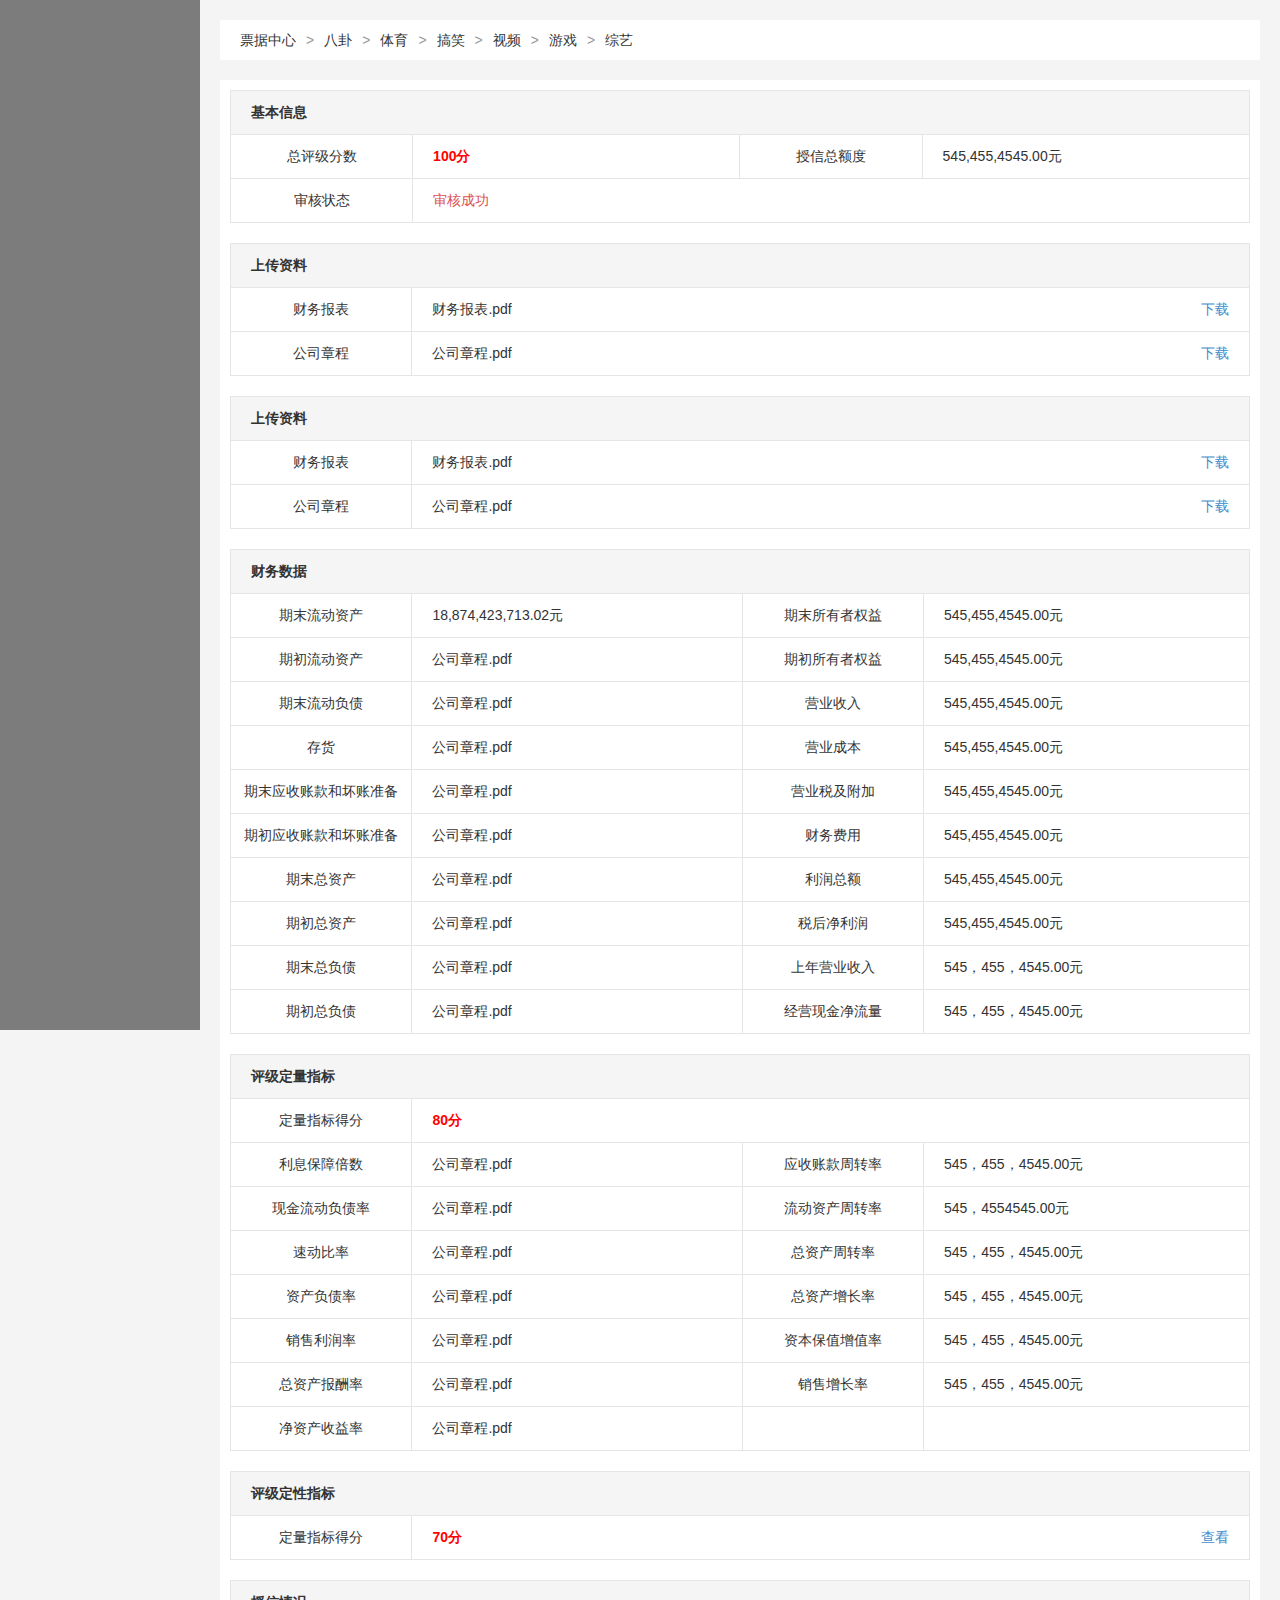
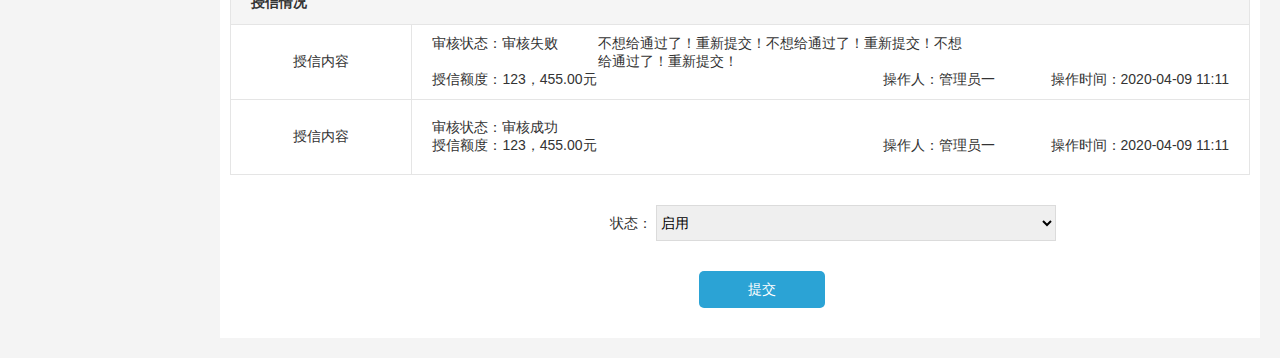
<file: view/product/select.html>
<!DOCTYPE html>
<html>
	<head>
		<meta charset="utf-8">
		<title>纯保理产品-查看</title>
		<link rel="stylesheet" type="text/css" href="../../css/public.css" />
		<link rel="stylesheet" type="text/css" href="../../layui/css/layui.css" />
		<link rel="stylesheet" type="text/css" href="../../css/swiper.min.css" />
		<link rel="stylesheet" type="text/css" href="../../css/product/select.css" />

	</head>
	<body>
		<button id="masks" class="btn_show"></button>
		<div class="wmaskContent">
			<div class="wmaskTitle">审核评级定性指标得分</div>
			<div class="wmaskMain">
				<h1 class="wfirst">一、企业类型(10分)：</h1>
				<h2>A.小微企业；</h2>
				<h1>二、行业、区域开发、环保、财政或税收等政策，按照国家行业、区域、环保、财政或税收等政策对企业的影响程度来评估，对企业是否有利。(10分)</h1>
				<h2>A.该企业所属行业法律法规体系完善，政府出台政策大力支持，行业发展符合环保要求，产业政策向好，透明，在融资、财政或税收等方面给予大力支持，视情况取5分。(5分)</h2>
				<h1>三、市场环境、产品供求，按照同类产品供求状况对企业的影响程度来评估。同类产品供不应求的视情况取10分；供求平衡，取8分；供过于求。</h1>
				<h2>C.企业所在行业景气指数一般，所属行业盈利能力一般，发展潜力受限，产品供大于求。</h2>
				<h1>四、企业销售商品、提供服务价格变动情况，价格变动对企业的影响程度。(10分)</h1>
				<h2>A.企业销售商品、提供服务价格呈上升趋势，价格波动较小，预计同类商品或服务价格变动超过上年均价5%以上，但对企业影响程度较小；</h2>
				<h1>五、公司治理：治理架构董事会、监事会是否健全、法人制度是否明晰；决策机制是否完善，透明；风险管理是否到位等方面。(8分)</h1>
				<h2>B.该企业公司治理结构健全，决策机制一般，公司的治理结构适应企业的发展，各职能部门设置合理，职责明确；</h2>
				<h1>六、融资能力：企业可用的融资渠道，企业是否过度依赖个别渠道，企业通过各种渠道可获得的资金量以及筹资成本等）：(10分)</h1>
				<h2>A.该企业融资方式很多，不过度依赖个别渠道，融资成本很低；</h2>
				<h1>七、企业信用，行政处罚情况：公司是否纳入失信名单，是否存在违反税收法律、行政法规行为处理情况；是否存在劳资纠纷、偷税漏税行为；(10分)</h1>
				<h2>A.该企业信用良好，未纳入失信名单，不存在行政处罚、劳资纠纷、偷税漏税行为；</h2>
				<em class="wclose">关闭</em>
			</div>
		</div>
		<div class="wContent">
			<div class="wContentLeft"></div>
			<div class="wContentRight">
				<div class="wTitle">
					<span class="layui-breadcrumb" lay-separator=">">
						<a href="">票据中心</a>
						<a href="">八卦</a>
						<a href="">体育</a>
						<a href="">搞笑</a>
						<a href="">视频</a>
						<a href="">游戏</a>
						<a href="">综艺</a>
					</span>
				</div>
				<div class="wMain">
					<table class="wTableOne" border="" cellspacing="0" cellpadding="0">
						<tr>
							<th colspan="4">基本信息</th>
						</tr>
						<tr>
							<td class="wtdone">总评级分数</td>
							<td class="wtdtwo text cor">100分</td>
							<td class="wtdone">授信总额度</td>
							<td class="wtdtwo text">545,455,4545.00元</td>
						</tr>
						<tr>
							<td>审核状态</td>
							<td class="text cors" colspan="3">审核成功</td>
						</tr>
					</table>
					<table class="wTableOne" border="" cellspacing="0" cellpadding="0">
						<tr>
							<th colspan="2">上传资料</th>
						</tr>
						<tr>
							<td class="wtdone">财务报表</td>
							<td class="text">
								<em>财务报表.pdf</em>
								<a class="wdown" href="">下载</a>
							</td>
						</tr>
						<tr>
							<td>公司章程</td>
							<td class="text" colspan="">
								<em>公司章程.pdf</em>
								<a class="wdown" href="">下载</a>
							</td>
						</tr>
					</table>
					<table class="wTableOne" border="" cellspacing="0" cellpadding="0">
						<tr>
							<th colspan="2">上传资料</th>
						</tr>
						<tr>
							<td class="wtdone">财务报表</td>
							<td class="text">
								<em>财务报表.pdf</em>
								<a class="wdown" href="">下载</a>
							</td>
						</tr>
						<tr>
							<td>公司章程</td>
							<td class="text" colspan="">
								<em>公司章程.pdf</em>
								<a class="wdown" href="">下载</a>
							</td>
						</tr>
					</table>
					<table class="wTableOne" border="" cellspacing="0" cellpadding="0">

						<tr>
							<th colspan="4">财务数据</th>
						</tr>
						<tr>
							<td class="wtdone">期末流动资产</td>
							<td class="text">
								<em>18,874,423,713.02元</em>
							</td>
							<td class="wtdone">期末所有者权益</td>
							<td class="wtdtwo text">545,455,4545.00元</td>
						</tr>
						<tr>
							<td>期初流动资产</td>
							<td class="text" colspan="">
								<em>公司章程.pdf</em>
							</td>
							<td class="wtdone">期初所有者权益</td>
							<td class="wtdtwo text">545,455,4545.00元</td>
						</tr>
						<tr>
							<td>期末流动负债</td>
							<td class="text" colspan="">
								<em>公司章程.pdf</em>
							</td>
							<td class="wtdone">营业收入</td>
							<td class="wtdtwo text">545,455,4545.00元</td>
						</tr>
						<tr>
							<td>存货</td>
							<td class="text" colspan="">
								<em>公司章程.pdf</em>
							</td>
							<td class="wtdone">营业成本</td>
							<td class="wtdtwo text">545,455,4545.00元</td>
						</tr>
						<tr>
							<td>期末应收账款和坏账准备</td>
							<td class="text" colspan="">
								<em>公司章程.pdf</em>
							</td>
							<td class="wtdone">营业税及附加</td>
							<td class="wtdtwo text">545,455,4545.00元</td>
						</tr>
						<tr>
							<td>期初应收账款和坏账准备</td>
							<td class="text" colspan="">
								<em>公司章程.pdf</em>
							</td>
							<td class="wtdone">财务费用</td>
							<td class="wtdtwo text">545,455,4545.00元</td>
						</tr>
						<tr>
							<td>期末总资产</td>
							<td class="text" colspan="">
								<em>公司章程.pdf</em>
							</td>
							<td class="wtdone">利润总额</td>
							<td class="wtdtwo text">545,455,4545.00元</td>
						</tr>
						<tr>
							<td>期初总资产</td>
							<td class="text" colspan="">
								<em>公司章程.pdf</em>
							</td>
							<td class="wtdone">税后净利润</td>
							<td class="wtdtwo text">545,455,4545.00元</td>
						</tr>
						<tr>
							<td>期末总负债</td>
							<td class="text" colspan="">
								<em>公司章程.pdf</em>
							</td>
							<td class="wtdone">上年营业收入</td>
							<td class="wtdtwo text">545，455，4545.00元</td>
						</tr>
						<tr>
							<td>期初总负债</td>
							<td class="text" colspan="">
								<em>公司章程.pdf</em>
							</td>
							<td class="wtdone">经营现金净流量</td>
							<td class="wtdtwo text">545，455，4545.00元</td>
						</tr>

					</table>
					<table class="wTableOne" border="" cellspacing="0" cellpadding="0">
						<tr>
							<th colspan="4">评级定量指标</th>
						</tr>
						<tr>
							<td class="wtdone">定量指标得分</td>
							<td class="text cor" colspan="3">
								<em>80分</em>
							</td>
						</tr>
						<tr>
							<td>利息保障倍数</td>
							<td class="text" colspan="">
								<em>公司章程.pdf</em>
							</td>
							<td class="wtdone">应收账款周转率</td>
							<td class="wtdtwo text">545，455，4545.00元</td>
						</tr>
						<tr>
							<td>现金流动负债率</td>
							<td class="text" colspan="">
								<em>公司章程.pdf</em>
							</td>
							<td class="wtdone">流动资产周转率</td>
							<td class="wtdtwo text">545，4554545.00元</td>
						</tr>
						<tr>
							<td>速动比率</td>
							<td class="text" colspan="">
								<em>公司章程.pdf</em>
							</td>
							<td class="wtdone">总资产周转率</td>
							<td class="wtdtwo text">545，455，4545.00元</td>
						</tr>
						<tr>
							<td>资产负债率</td>
							<td class="text" colspan="">
								<em>公司章程.pdf</em>
							</td>
							<td class="wtdone">总资产增长率</td>
							<td class="wtdtwo text">545，455，4545.00元</td>
						</tr>
						<tr>
							<td>销售利润率</td>
							<td class="text" colspan="">
								<em>公司章程.pdf</em>
							</td>
							<td class="wtdone">资本保值增值率</td>
							<td class="wtdtwo text">545，455，4545.00元</td>
						</tr>
						<tr>
							<td>总资产报酬率</td>
							<td class="text" colspan="">
								<em>公司章程.pdf</em>
							</td>
							<td class="wtdone">销售增长率</td>
							<td class="wtdtwo text">545，455，4545.00元</td>
						</tr>
						<tr>
							<td>净资产收益率</td>
							<td class="text" colspan="">
								<em>公司章程.pdf</em>
							</td>
							<td class="wtdone"></td>
							<td class="wtdtwo text"></td>
						</tr>
					</table>
					<table class="wTableOne" border="" cellspacing="0" cellpadding="0">
						<tr>
							<th colspan="4">评级定性指标</th>
						</tr>
						<tr>
							<td class="wtdone">定量指标得分</td>
							<td class="text" colspan="3">
								<em class="cor">70分</em>
								<div class="wlook" href="">查看</div>
							</td>
						</tr>
					</table>
					<table class="wTableOne" border="" cellspacing="0" cellpadding="0">
						<tr>
							<th colspan="4">授信情况</th>
						</tr>
						<tr>
							<td class="wtdone hg">授信内容</td>
							<td class="text" colspan="3">
								<p>
									<em class="wresult">审核状态：审核失败</em>
									<em class="wwhy">不想给通过了！重新提交！不想给通过了！重新提交！不想给通过了！重新提交！</em>
								</p>
								<p>
									<em class="">授信额度：123，455.00元</em>
									<span class="wcaozuo">操作时间：2020-04-09 11:11</span>
									<span class="wcaozuo mr">操作人：管理员一</span>
								</p>
							</td>
						</tr>
						<tr>
							<td class="wtdone hg">授信内容</td>
							<td class="text" colspan="3">
								<p>
									<em class="">审核状态：审核成功</em>
									<em class="wwhy"></em>
								</p>
								<p>
									<em>授信额度：123，455.00元</em>
									<span class="wcaozuo">操作时间：2020-04-09 11:11</span>
									<span class="wcaozuo mr">操作人：管理员一</span>
								</p>
							</td>
						</tr>
					</table>
					<div class="wstate">
						<em>状态：</em>
						<select name="">
							<option value="">启用</option>
							<option value="">启用</option>
							<option value="">启用</option>
						</select>
					</div>
					<p class="wbtn">提交</p>
				</div>
			</div>
		</div>
		<script src="../../js/jquery-1.12.4.min.js"></script>
		<script src="../../layui/layui.js"></script>
		<script src="../../js/swiper.min.js"></script>
		<script src="../../layui/layui.all.js"></script>
		<script src="../../layui/lay/modules/jquery.js"></script>
		<script src="../../js/jquery.magnific-popup.min.js"></script>
		<script type="text/javascript">
			layui.use(['element', 'layer', 'carousel'], function() {
				var element = layui.element,
					layer = layui.layer,
					carousel = layui.carousel;

				carousel.render({
					elem: '#test1',
					width: '100%', //设置容器宽度
					height: '110px',
					arrow: 'always', //始终显示箭头
					autoplay: false,

				});
			})
			// // 查看大图
			// $(".wimgbox").each(function() {
			//     $(this).magnificPopup({
			//         items: {
			//             src: $(this).attr("src")
			//         },
			//         type: "image"
			//     })
			// });
			// 合同一图片
			var mySwiper = new Swiper('.swiper-containerss', {
				direction: 'horizontal',
				// loop: true,
				history: 'love',
				slidesPerView: 3,
				centeredSlides: false,
				spaceBetween: 20,
				observer: true,
				observeParents: true,
				slidesOffsetBefore: 70,
				navigation: {
					nextEl: '.swiper-button-next',
					prevEl: '.swiper-button-prev',
				},


			});



			//上传贸易信息弹窗
			$(function() {
				$('.wlook').click(function() {
					$('#masks,.wmaskContent').css({
						display: 'block'
					})
				});
				$('.wclose').click(function() {
					$('#masks,.wmaskContent').css({
						'display': 'none',
					})
				})
			});
		</script>
	</body>
</html>
</file>
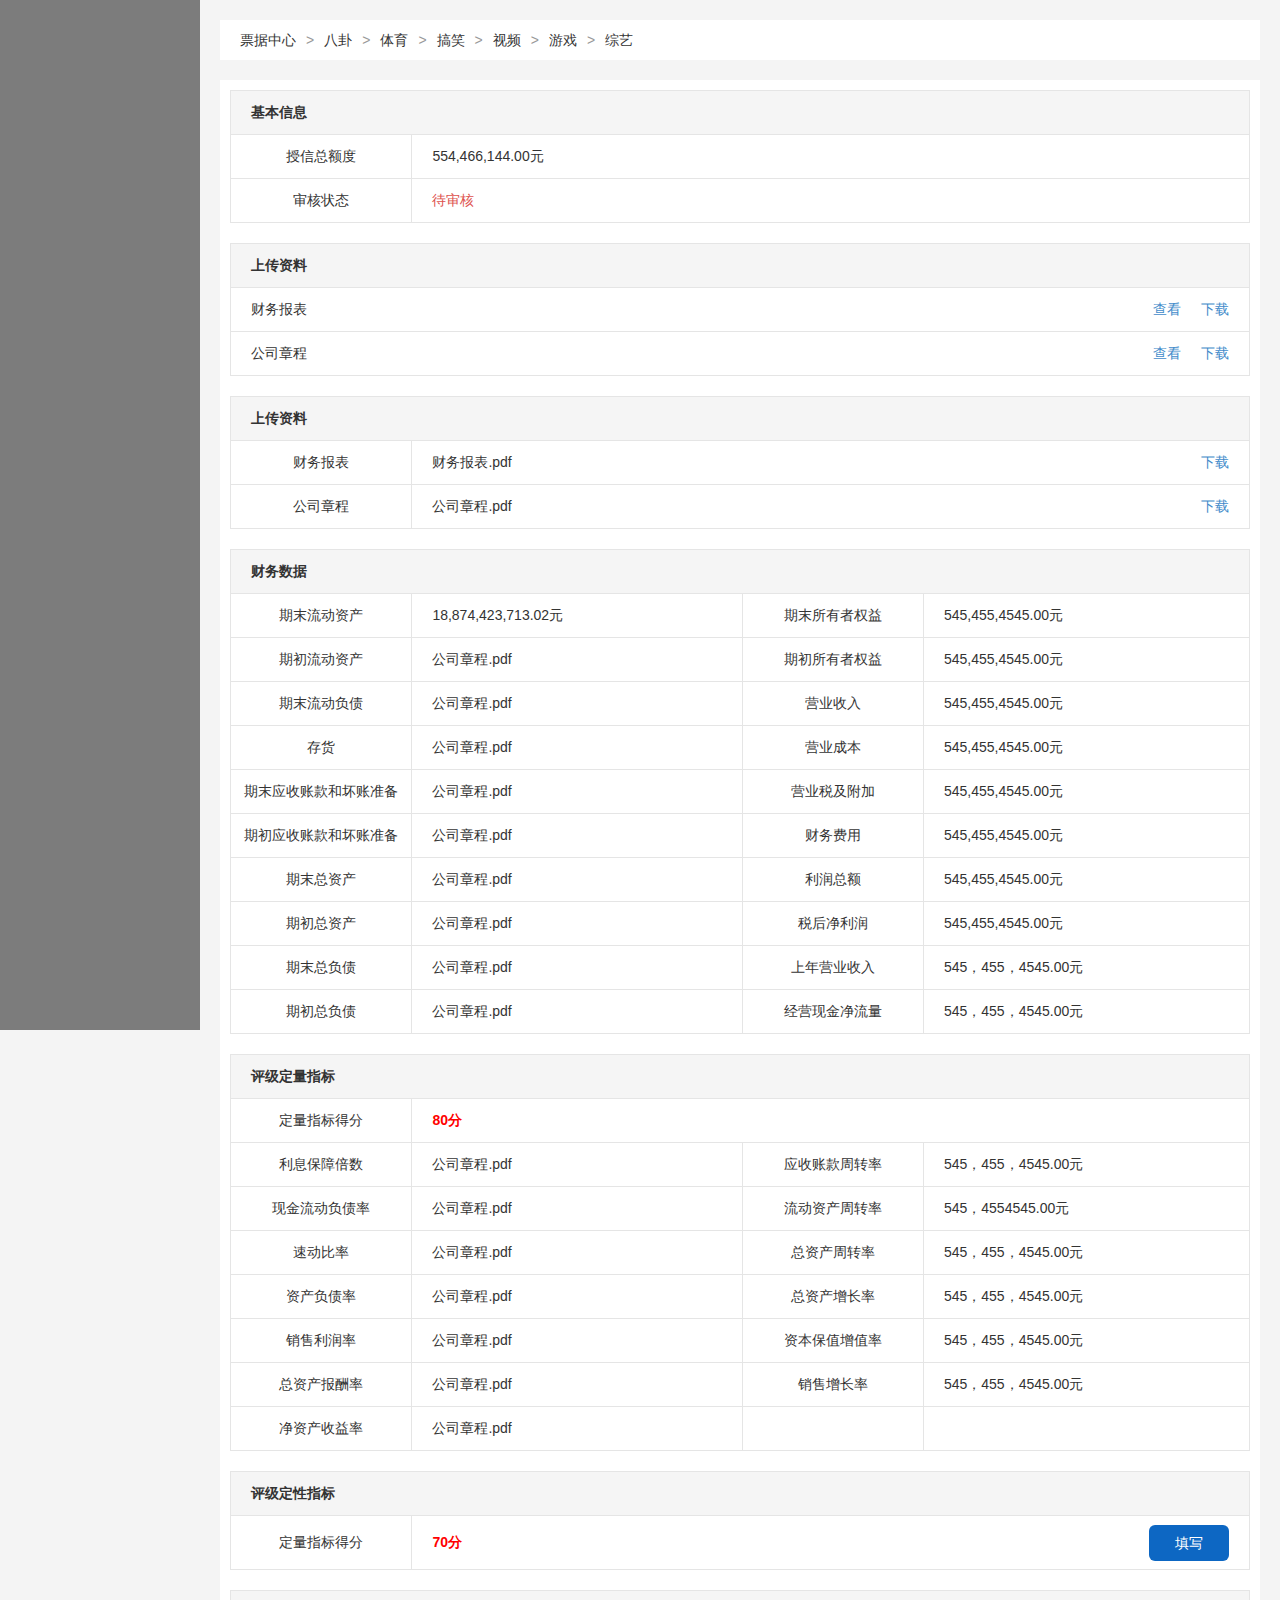
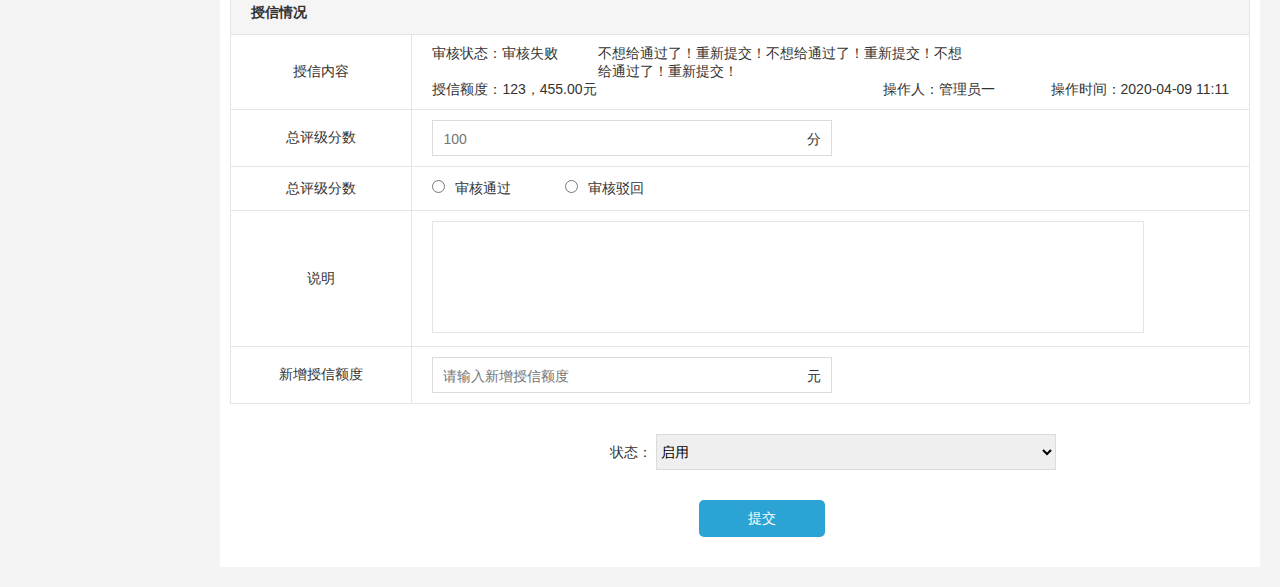
<file: view/product/verify.html>
<!DOCTYPE html>
<html>
	<head>
		<meta charset="utf-8">
		<title>纯保理产品-审核授信</title>
		<link rel="stylesheet" type="text/css" href="../../css/public.css" />
		<link rel="stylesheet" type="text/css" href="../../layui/css/layui.css" />
		<link rel="stylesheet" type="text/css" href="../../css/swiper.min.css" />
		<link rel="stylesheet" type="text/css" href="../../css/product/select.css" />
		<link rel="stylesheet" type="text/css" href="../../css/product/verify.css" />

	</head>
	<body>
		<button id="masks" class="btn_show"></button>
		<div class="wmaskContent">
			<div class="wmaskTitle">审核评级定性指标得分</div>
			<div class="wmaskMain hg">
				<h1 class="wcor wfirst">提示：所有项目均为单选！</h1>
				<h1 class="wtop">一、企业类型(满分10分)：</h1>
				<div class="wchoosebox">
				<div class="wchoose">
					<div class="winputbox">
						<input type="radio" name="one" id="" value="" />
					</div>
					<em> A.小微企业；（10分）</em>
				</div>
				<div class="wchoose">
					<div class="winputbox">
						<input type="radio" name="one" id="" value="" />
					</div>
					<em> B.中型企业；（8分）</em>
				</div>
				<div class="wchoose">
					<div class="winputbox">
						<input type="radio" name="one" id="" value="" />
					</div>
					<em>C.大型企业。（5分）</em>
				</div>
				</div>
				
				<h1 class="whtwo">二、行业、区域开发、环保、财政或税收等政策，(满分10分)按照国家行业、区域、环保、财政或税收等政策对企业的影响程度来评估，对企业是否有利：</h1>
				<div class="wchoosebox">
				<div class="wchoose">
					<div class="winputbox">
						<input type="radio" name="two" id="" value="" />
					</div>
					<em> A.该企业所属行业法律法规体系完善，政府出台政策大力支持，行业发展符合环保要求，产业政策向好，透明，在融资、财政或税收等方面给予大力支持；（10分）</em>
				</div>
				<div class="wchoose">
					<div class="winputbox">
						<input type="radio" name="two" id="" value="" />
					</div>
					<em>B.该企业所属行业法律法规体系完善，政府出台政策大力支持，行业发展符合环保要求，产业政策稳定，透明，融资、财政或税收等方面支持一般；（8分）</em>
				</div>
				<div class="wchoose">
					<div class="winputbox">
						<input type="radio" name="two" id="" value="" />
					</div>
					<em>C.该企业所属行业法律法规体系完善，政府未出台鼓励政策，行业发展不符合环保要求，产业政策不鼓励，在融资、财政或税收方面支持力度一般。（5分）</em>
				</div>
				</div>
				<h1>三、市场环境、产品供求，(满分10分)按照同类产品供求状况对企业的影响程度来评估。同类产品供不应求的视情况取10分；供求平衡，取8分；供过于求，视情况取5分：</h1>
				<div class="wchoosebox">
				<div class="wchoose">
					<div class="winputbox">
						<input type="radio" name="three" id="" value="" />
					</div>
					<em>A.企业所在行业景气指数很高，所属行业盈利能力很强，发展潜力很大，前景广阔，产品供不应求；（10分）</em>
				</div>
				<div class="wchoose">
					<div class="winputbox">
						<input type="radio" name="three" id="" value="" />
					</div>
					<em>B.企业所在行业景气指数高，所属行业盈利能力强，发展潜力大，产品供求平衡；（8分）</em>
				</div>
				<div class="wchoose">
					<div class="winputbox">
						<input type="radio" name="three" id="" value="" />
					</div>
					<em>C.企业所在行业景气指数一般，所属行业盈利能力一般，发展潜力受限，产品供大于求。（5分）</em>
				</div>
				</div>
				<h1>四、企业销售商品、提供服务价格变动情况，价格变动对企业的影响程度。(满分10分)</h1>
				<div class="wchoosebox">
				<div class="wchoose">
					<div class="winputbox">
						<input type="radio" name="four" id="" value="" />
					</div>
					<em>A.企业销售商品、提供服务价格呈上升趋势，价格波动较小，预计同类商品或服务价格变动超过上年均价5%以上，但对企业影响程度较小；（10分）</em>
				</div>
				<div class="wchoose">
					<div class="winputbox">
						<input type="radio" name="four" id="" value="" />
					</div>
					<em>B.该企业销售商品、提供服务价格趋于稳定，价格波动较小，预计同类商品或服务价格变动在5%以内，但对企业影响程度较小；（8分）</em>
				</div>
				<div class="wchoose">
					<div class="winputbox">
						<input type="radio" name="four" id="" value="" />
					</div>
					<em>C.该企业销售商品、提供服务价格趋于稳定，价格波动较小，预计同类商品或服务价格变动较上年均价下降5%以上，对企业影响程度较大。（5分）</em>
				</div>
				</div>
				<h1>五、公司治理：治理架构董事会、监事会是否健全、法人制度是否明晰；决策机制是否完善，透明；风险管理是否到位等方面。(满分10分)</h1>
				<div class="wchoosebox">
				<div class="wchoose">
					<div class="winputbox">
						<input type="radio" name="five" id="" value="" />
					</div>
					<em>A.该企业公司治理结构健全，决策机制完善，透明，公司的治理结构适应并促进了企业的发展，经营风险管理到位,各职能部门设置合理，职责明确，公司决策机制科学有效；（10分）</em>
				</div>
				<div class="wchoose">
					<div class="winputbox">
						<input type="radio" name="five" id="" value="" />
					</div>
					<em>B.该企业公司治理结构健全，决策机制一般，公司的治理结构适应企业的发展，各职能部门设置合理，职责明确；（8分）</em>
				</div>
				<div class="wchoose">
					<div class="winputbox">
						<input type="radio" name="five" id="" value="" />
					</div>
					<em>C.该企业公司治理结构不健全，未有决策机制，设置各职能部门。（5分）</em>
				</div>
				</div>
				<h1>六、融资能力：企业可用的融资渠道，企业是否过度依赖个别渠道，企业通过各种渠道可获得的资金量以及筹资成本等）：(10分)</h1>
				<div class="wchoosebox">
				<div class="wchoose">
					<div class="winputbox">
						<input type="radio" name="six" id="" value="" />
					</div>
					<em>A.该企业融资方式很多，不过度依赖个别渠道，融资成本很低；（10分）</em>
				</div>
				<div class="wchoose">
					<div class="winputbox">
						<input type="radio" name="six" id="" value="" />
					</div>
					<em>B.该企业融资方式多，不过度依赖个人渠道，融资成本低；（8分）</em>
				</div>
				<div class="wchoose">
					<div class="winputbox">
						<input type="radio" name="six" id="" value="" />
					</div>
					<em>C.该企业融资方式一般，融资成本高。（5分）</em>
				</div>
				</div>
				<h1>七、企业信用，行政处罚情况：公司是否纳入失信名单，是否存在违反税收法律、行政法规行为处理情况；是否存在劳资纠纷、偷税漏税行为；(满分10分)</h1>
				<div class="wchoosebox">
				<div class="wchoose">
					<div class="winputbox">
						<input type="radio" name="seven" id="" value="" />
					</div>
					<em>A.该企业信用良好，未纳入失信名单，不存在行政处罚、劳资纠纷、偷税漏税行为；（10分）</em>
				</div>
				<div class="wchoose">
					<div class="winputbox">
						<input type="radio" name="seven" id="" value="" />
					</div>
					<em>B.该企业信用良好，未纳入失信名单，不存在行政处罚，有过劳资纠纷、偷税漏税行为；（8分）</em>
				</div>
				<div class="wchoose">
					<div class="winputbox">
						<input type="radio" name="seven" id="" value="" />
					</div>
					<em>C.该企业信用一般，未纳入失信名单，有过行政处罚，劳资纠纷、偷税漏税行为。（5分）</em>
				</div>
				</div>
				<em class="wclose wreset ">取消</em>
				<em class="wreset mr">提交</em>
			</div>
		</div>
		<div class="wContent">
			<div class="wContentLeft"></div>
			<div class="wContentRight">
				<div class="wTitle">
					<span class="layui-breadcrumb" lay-separator=">">
						<a href="">票据中心</a>
						<a href="">八卦</a>
						<a href="">体育</a>
						<a href="">搞笑</a>
						<a href="">视频</a>
						<a href="">游戏</a>
						<a href="">综艺</a>
					</span>
				</div>
				<div class="wMain">
					<table class="wTableOne" border="" cellspacing="0" cellpadding="0">
						<tr>
							<th colspan="2">基本信息</th>
						</tr>
						<tr>
							<td class="wtdone">授信总额度</td>
							<td class="text">
								<em>554,466,144.00元</em>
							</td>
						</tr>
						<tr>
							<td>审核状态</td>
							<td class="text cors" colspan="">
								<em>待审核</em>
							</td>
						</tr>
					</table>
					<table class="wTableOne" border="" cellspacing="0" cellpadding="0">
						<tr>
							<th colspan="1">上传资料</th>
						</tr>
						<tr>
							<td class="wtdone text" colspan="1">
								<em>财务报表</em>
								<em class="wdown mr" href="">下载</em>
								<em class="wdown">查看</em>
							</td>
						</tr>
						<tr>
							<td class="wtdone text" colspan="1">
								<em>公司章程</em>
								<em class="wdown mr" href="">下载</em>
								<em class="wdown">查看</em>
							</td>
						</tr>
					</table>
					<table class="wTableOne" border="" cellspacing="0" cellpadding="0">
						<tr>
							<th colspan="2">上传资料</th>
						</tr>
						<tr>
							<td class="wtdone">财务报表</td>
							<td class="text">
								<em>财务报表.pdf</em>
								<a class="wdown" href="">下载</a>
							</td>
						</tr>
						<tr>
							<td>公司章程</td>
							<td class="text" colspan="">
								<em>公司章程.pdf</em>
								<a class="wdown" href="">下载</a>
							</td>
						</tr>
					</table>
					<table class="wTableOne" border="" cellspacing="0" cellpadding="0">

						<tr>
							<th colspan="4">财务数据</th>
						</tr>
						<tr>
							<td class="wtdone">期末流动资产</td>
							<td class="text">
								<em>18,874,423,713.02元</em>
							</td>
							<td class="wtdone">期末所有者权益</td>
							<td class="wtdtwo text">545,455,4545.00元</td>
						</tr>
						<tr>
							<td>期初流动资产</td>
							<td class="text" colspan="">
								<em>公司章程.pdf</em>
							</td>
							<td class="wtdone">期初所有者权益</td>
							<td class="wtdtwo text">545,455,4545.00元</td>
						</tr>
						<tr>
							<td>期末流动负债</td>
							<td class="text" colspan="">
								<em>公司章程.pdf</em>
							</td>
							<td class="wtdone">营业收入</td>
							<td class="wtdtwo text">545,455,4545.00元</td>
						</tr>
						<tr>
							<td>存货</td>
							<td class="text" colspan="">
								<em>公司章程.pdf</em>
							</td>
							<td class="wtdone">营业成本</td>
							<td class="wtdtwo text">545,455,4545.00元</td>
						</tr>
						<tr>
							<td>期末应收账款和坏账准备</td>
							<td class="text" colspan="">
								<em>公司章程.pdf</em>
							</td>
							<td class="wtdone">营业税及附加</td>
							<td class="wtdtwo text">545,455,4545.00元</td>
						</tr>
						<tr>
							<td>期初应收账款和坏账准备</td>
							<td class="text" colspan="">
								<em>公司章程.pdf</em>
							</td>
							<td class="wtdone">财务费用</td>
							<td class="wtdtwo text">545,455,4545.00元</td>
						</tr>
						<tr>
							<td>期末总资产</td>
							<td class="text" colspan="">
								<em>公司章程.pdf</em>
							</td>
							<td class="wtdone">利润总额</td>
							<td class="wtdtwo text">545,455,4545.00元</td>
						</tr>
						<tr>
							<td>期初总资产</td>
							<td class="text" colspan="">
								<em>公司章程.pdf</em>
							</td>
							<td class="wtdone">税后净利润</td>
							<td class="wtdtwo text">545,455,4545.00元</td>
						</tr>
						<tr>
							<td>期末总负债</td>
							<td class="text" colspan="">
								<em>公司章程.pdf</em>
							</td>
							<td class="wtdone">上年营业收入</td>
							<td class="wtdtwo text">545，455，4545.00元</td>
						</tr>
						<tr>
							<td>期初总负债</td>
							<td class="text" colspan="">
								<em>公司章程.pdf</em>
							</td>
							<td class="wtdone">经营现金净流量</td>
							<td class="wtdtwo text">545，455，4545.00元</td>
						</tr>

					</table>
					<table class="wTableOne" border="" cellspacing="0" cellpadding="0">

						<tr>
							<th colspan="4">评级定量指标</th>
						</tr>
						<tr>
							<td class="wtdone">定量指标得分</td>
							<td class="text cor" colspan="3">
								<em>80分</em>
							</td>
						</tr>
						<tr>
							<td>利息保障倍数</td>
							<td class="text" colspan="">
								<em>公司章程.pdf</em>
							</td>
							<td class="wtdone">应收账款周转率</td>
							<td class="wtdtwo text">545，455，4545.00元</td>
						</tr>
						<tr>
							<td>现金流动负债率</td>
							<td class="text" colspan="">
								<em>公司章程.pdf</em>
							</td>
							<td class="wtdone">流动资产周转率</td>
							<td class="wtdtwo text">545，4554545.00元</td>
						</tr>
						<tr>
							<td>速动比率</td>
							<td class="text" colspan="">
								<em>公司章程.pdf</em>
							</td>
							<td class="wtdone">总资产周转率</td>
							<td class="wtdtwo text">545，455，4545.00元</td>
						</tr>
						<tr>
							<td>资产负债率</td>
							<td class="text" colspan="">
								<em>公司章程.pdf</em>
							</td>
							<td class="wtdone">总资产增长率</td>
							<td class="wtdtwo text">545，455，4545.00元</td>
						</tr>
						<tr>
							<td>销售利润率</td>
							<td class="text" colspan="">
								<em>公司章程.pdf</em>
							</td>
							<td class="wtdone">资本保值增值率</td>
							<td class="wtdtwo text">545，455，4545.00元</td>
						</tr>
						<tr>
							<td>总资产报酬率</td>
							<td class="text" colspan="">
								<em>公司章程.pdf</em>
							</td>
							<td class="wtdone">销售增长率</td>
							<td class="wtdtwo text">545，455，4545.00元</td>
						</tr>
						<tr>
							<td>净资产收益率</td>
							<td class="text" colspan="">
								<em>公司章程.pdf</em>
							</td>
							<td class="wtdone"></td>
							<td class="wtdtwo text"></td>
						</tr>
					</table>
					<table class="wTableOne" border="" cellspacing="0" cellpadding="0">
						<tr>
							<th colspan="4">评级定性指标</th>
						</tr>
						<tr>
							<td class="wtdone">定量指标得分</td>
							<td class="text pad" colspan="3">
								<em class="cor lh">70分</em>
								<div class="wlook bg" href="">填写</div>
							</td>
						</tr>
					</table>
					<table class="wTableOne" border="" cellspacing="0" cellpadding="0">
						<tr>
							<th colspan="4">授信情况</th>
						</tr>
						<tr>
							<td class="wtdone hg">授信内容</td>
							<td class="text" colspan="3">
								<p><em class="wresult">审核状态：审核失败</em> <em class="wwhy">不想给通过了！重新提交！不想给通过了！重新提交！不想给通过了！重新提交！</em></p>
								<p><em class="">授信额度：123，455.00元</em><span class="wcaozuo">操作时间：2020-04-09 11:11</span><span class="wcaozuo mr">操作人：管理员一
									</span></p>
							</td>
						</tr>
						<tr>
							<td class="wtdone">总评级分数</td>
							<td class="text" colspan="3">
								<div class="wgrade"><input placeholder="100" type="text" name="" id="" value="" /><em>分</em>
								</div>
							</td>
						</tr>
						<tr class="wh">
							<td class="wtdone">总评级分数</td>
							<td class="text" colspan="3">
								<input class="wtrue" type="radio" name="all" id="" value="" /><em class="wem">审核通过</em>
								<input class="wtrue" type="radio" name="all" id="" value="" /><em>审核驳回</em>
							</td>
						</tr>
						<tr class="whg">
							<td class="wtdone">说明</td>
							<td class="text" colspan="3">
								<textarea class="wtextarea" type="textarea" style="resize: none;" maxlength="190"></textarea>

							</td>
						</tr>
						<tr>
							<td class="wtdone">新增授信额度</td>
							<td class="text" colspan="3">
								<div class="wgrade"><input placeholder="请输入新增授信额度" type="text" name="" id="" value="" /><em>元</em>
								</div>
							</td>
						</tr>
					</table>
					<div class="wstate">
						<em>状态：</em>
						<select name="">
							<option value="">启用</option>
							<option value="">启用</option>
							<option value="">启用</option>
						</select>
					</div>
					<p class="wbtn">提交</p>
				</div>
			</div>
		</div>
		<script src="../../js/jquery-1.12.4.min.js"></script>
		<script src="../../layui/layui.js"></script>
		<script src="../../js/swiper.min.js"></script>
		<script src="../../layui/layui.all.js"></script>
		<script src="../../layui/lay/modules/jquery.js"></script>
		<script src="../../js/jquery.magnific-popup.min.js"></script>
		<script type="text/javascript">
			layui.use(['element', 'layer', 'carousel'], function() {
				var element = layui.element,
					layer = layui.layer,
					carousel = layui.carousel;

				carousel.render({
					elem: '#test1',
					width: '100%', //设置容器宽度
					height: '110px',
					arrow: 'always', //始终显示箭头
					autoplay: false,

				});
			})
			// // 查看大图
			// $(".wimgbox").each(function() {
			//     $(this).magnificPopup({
			//         items: {
			//             src: $(this).attr("src")
			//         },
			//         type: "image"
			//     })
			// });
			// 合同一图片
			var mySwiper = new Swiper('.swiper-containerss', {
				direction: 'horizontal',
				// loop: true,
				history: 'love',
				slidesPerView: 3,
				centeredSlides: false,
				spaceBetween: 20,
				observer: true,
				observeParents: true,
				slidesOffsetBefore: 70,
				navigation: {
					nextEl: '.swiper-button-next',
					prevEl: '.swiper-button-prev',
				},


			});



			//上传贸易信息弹窗
			$(function() {
				$('.wlook').click(function() {
					$('#masks,.wmaskContent').css({
						display: 'block'
					})
				});
				$('.wclose').click(function() {
					$('#masks,.wmaskContent').css({
						'display': 'none',
					})
				})
			});
		</script>
	</body>
</html>
</file>
<file: css/public.css>
* {
    margin: 0;
    padding: 0;
}

body {
    font-family: "微软雅黑";
    background: #f4f4f4;
    line-height: 1.7;
    color: #333333;
    font-size: 14px;
    overflow-x: hidden
}

em, i {
    font-style: normal
}

a {
    text-decoration: none;
}

ul {
    list-style: none
}

img, input {
    border: none
}

input:focus {
    outline: none;
}

button:focus {
    outline: none;
}

.fl {
    float: left
}

.fr {
    float: right
}
.clear {
    clear: both;
    height: 0;
    overflow: hidden
}
.clearFix::after{
    display: block;
    content: "";
    clear: both;
    overflow: hidden;
}
.center {
    width: 1200px;
    margin: 0 auto;
    position: relative;
}

.none {
    display: none;
}

::-webkit-scrollbar { /*滚动条整体样式*/
    width: 5px;
}

::-webkit-scrollbar-thumb { /*滚动条里面小方块*/
    border-radius: 5px;
    -webkit-box-shadow: inset 0 0 1px rgba(0, 0, 0, 0.2);
    background: #999;
    height: 2px;
}

::-webkit-scrollbar-track { /*滚动条里面轨道*/
    -webkit-box-shadow: inset 0 0 5px rgba(0, 0, 0, 0.2);
    border-radius: 0;
    background: rgba(0, 0, 0, 0.1);
}

/*修改layui样式*/
.layui-layer-btn .layui-layer-btn0{
    background-color: #d82b24 !important;
    color: #fff;
    border-color: #d82b24 !important;
}
</file>
<file: layui/css/layui.css>
/** layui-v2.5.6 MIT License By https://www.layui.com */
.layui-inline, img {
    display: inline-block;
    vertical-align: middle
}

h1, h2, h3, h4, h5, h6 {
    font-weight: 400
}

.layui-edge, .layui-header, .layui-inline, .layui-main {
    position: relative
}

.layui-body, .layui-edge, .layui-elip {
    overflow: hidden
}

.layui-btn, .layui-edge, .layui-inline, img {
    vertical-align: middle
}

.layui-btn, .layui-disabled, .layui-icon, .layui-unselect {
    -moz-user-select: none;
    -webkit-user-select: none;
    -ms-user-select: none
}

.layui-elip, .layui-form-checkbox span, .layui-form-pane .layui-form-label {
    text-overflow: ellipsis;
    white-space: nowrap
}

.layui-breadcrumb, .layui-tree-btnGroup {
    visibility: hidden
}

blockquote, body, button, dd, div, dl, dt, form, h1, h2, h3, h4, h5, h6, input, li, ol, p, pre, td, textarea, th, ul {
    margin: 0;
    padding: 0;
    -webkit-tap-highlight-color: rgba(0, 0, 0, 0)
}

a:active, a:hover {
    outline: 0
}

img {
    border: none
}

li {
    list-style: none
}

table {
    border-collapse: collapse;
    border-spacing: 0
}

h4, h5, h6 {
    font-size: 100%
}

button, input, optgroup, option, select, textarea {
    font-family: inherit;
    font-size: inherit;
    font-style: inherit;
    font-weight: inherit;
    outline: 0
}

pre {
    white-space: pre-wrap;
    white-space: -moz-pre-wrap;
    white-space: -pre-wrap;
    white-space: -o-pre-wrap;
    word-wrap: break-word
}

body {
    line-height: 24px;
    font: 14px Helvetica Neue, Helvetica, PingFang SC, Tahoma, Arial, sans-serif
}

hr {
    height: 1px;
    margin: 10px 0;
    border: 0;
    clear: both
}

a {
    color: #333;
    text-decoration: none
}

a cite {
    font-style: normal;
    *cursor: pointer
}

.layui-border-box, .layui-border-box * {
    box-sizing: border-box
}

.layui-box, .layui-box * {
    box-sizing: content-box
}

.layui-clear {
    clear: both;
    *zoom: 1
}

.layui-clear:after {
    content: '\20';
    clear: both;
    *zoom: 1;
    display: block;
    height: 0
}

.layui-inline {
    *display: inline;
    *zoom: 1
}

.layui-edge {
    display: inline-block;
    width: 0;
    height: 0;
    border-width: 6px;
    border-style: dashed;
    border-color: transparent
}

.layui-edge-top {
    top: -4px;
    border-bottom-color: #999;
    border-bottom-style: solid
}

.layui-edge-right {
    border-left-color: #999;
    border-left-style: solid
}

.layui-edge-bottom {
    top: 2px;
    border-top-color: #999;
    border-top-style: solid
}

.layui-edge-left {
    border-right-color: #999;
    border-right-style: solid
}

.layui-disabled, .layui-disabled:hover {
    color: #d2d2d2 !important;
    cursor: not-allowed !important
}

.layui-circle {
    border-radius: 100%
}

.layui-show {
    display: block !important
}

.layui-hide {
    display: none !important
}

@font-face {
    font-family: layui-icon;
    src: url(../font/iconfont.eot?v=256);
    src: url(../font/iconfont.eot?v=256#iefix) format('embedded-opentype'), url(../font/iconfont.woff2?v=256) format('woff2'), url(../font/iconfont.woff?v=256) format('woff'), url(../font/iconfont.ttf?v=256) format('truetype'), url(../font/iconfont.svg?v=256#layui-icon) format('svg')
}

.layui-icon {
    font-family: layui-icon !important;
    font-size: 16px;
    font-style: normal;
    -webkit-font-smoothing: antialiased;
    -moz-osx-font-smoothing: grayscale
}

.layui-icon-reply-fill:before {
    content: "\e611"
}

.layui-icon-set-fill:before {
    content: "\e614"
}

.layui-icon-menu-fill:before {
    content: "\e60f"
}

.layui-icon-search:before {
    content: "\e615"
}

.layui-icon-share:before {
    content: "\e641"
}

.layui-icon-set-sm:before {
    content: "\e620"
}

.layui-icon-engine:before {
    content: "\e628"
}

.layui-icon-close:before {
    content: "\1006"
}

.layui-icon-close-fill:before {
    content: "\1007"
}

.layui-icon-chart-screen:before {
    content: "\e629"
}

.layui-icon-star:before {
    content: "\e600"
}

.layui-icon-circle-dot:before {
    content: "\e617"
}

.layui-icon-chat:before {
    content: "\e606"
}

.layui-icon-release:before {
    content: "\e609"
}

.layui-icon-list:before {
    content: "\e60a"
}

.layui-icon-chart:before {
    content: "\e62c"
}

.layui-icon-ok-circle:before {
    content: "\1005"
}

.layui-icon-layim-theme:before {
    content: "\e61b"
}

.layui-icon-table:before {
    content: "\e62d"
}

.layui-icon-right:before {
    content: "\e602"
}

.layui-icon-left:before {
    content: "\e603"
}

.layui-icon-cart-simple:before {
    content: "\e698"
}

.layui-icon-face-cry:before {
    content: "\e69c"
}

.layui-icon-face-smile:before {
    content: "\e6af"
}

.layui-icon-survey:before {
    content: "\e6b2"
}

.layui-icon-tree:before {
    content: "\e62e"
}

.layui-icon-ie:before {
    content: "\e7bb"
}

.layui-icon-upload-circle:before {
    content: "\e62f"
}

.layui-icon-add-circle:before {
    content: "\e61f"
}

.layui-icon-download-circle:before {
    content: "\e601"
}

.layui-icon-templeate-1:before {
    content: "\e630"
}

.layui-icon-util:before {
    content: "\e631"
}

.layui-icon-face-surprised:before {
    content: "\e664"
}

.layui-icon-edit:before {
    content: "\e642"
}

.layui-icon-speaker:before {
    content: "\e645"
}

.layui-icon-down:before {
    content: "\e61a"
}

.layui-icon-file:before {
    content: "\e621"
}

.layui-icon-layouts:before {
    content: "\e632"
}

.layui-icon-rate-half:before {
    content: "\e6c9"
}

.layui-icon-add-circle-fine:before {
    content: "\e608"
}

.layui-icon-prev-circle:before {
    content: "\e633"
}

.layui-icon-read:before {
    content: "\e705"
}

.layui-icon-404:before {
    content: "\e61c"
}

.layui-icon-carousel:before {
    content: "\e634"
}

.layui-icon-help:before {
    content: "\e607"
}

.layui-icon-code-circle:before {
    content: "\e635"
}

.layui-icon-windows:before {
    content: "\e67f"
}

.layui-icon-water:before {
    content: "\e636"
}

.layui-icon-username:before {
    content: "\e66f"
}

.layui-icon-find-fill:before {
    content: "\e670"
}

.layui-icon-about:before {
    content: "\e60b"
}

.layui-icon-location:before {
    content: "\e715"
}

.layui-icon-up:before {
    content: "\e619"
}

.layui-icon-pause:before {
    content: "\e651"
}

.layui-icon-date:before {
    content: "\e637"
}

.layui-icon-layim-uploadfile:before {
    content: "\e61d"
}

.layui-icon-delete:before {
    content: "\e640"
}

.layui-icon-play:before {
    content: "\e652"
}

.layui-icon-top:before {
    content: "\e604"
}

.layui-icon-firefox:before {
    content: "\e686"
}

.layui-icon-friends:before {
    content: "\e612"
}

.layui-icon-refresh-3:before {
    content: "\e9aa"
}

.layui-icon-ok:before {
    content: "\e605"
}

.layui-icon-layer:before {
    content: "\e638"
}

.layui-icon-face-smile-fine:before {
    content: "\e60c"
}

.layui-icon-dollar:before {
    content: "\e659"
}

.layui-icon-group:before {
    content: "\e613"
}

.layui-icon-layim-download:before {
    content: "\e61e"
}

.layui-icon-picture-fine:before {
    content: "\e60d"
}

.layui-icon-link:before {
    content: "\e64c"
}

.layui-icon-diamond:before {
    content: "\e735"
}

.layui-icon-log:before {
    content: "\e60e"
}

.layui-icon-key:before {
    content: "\e683"
}

.layui-icon-rate-solid:before {
    content: "\e67a"
}

.layui-icon-fonts-del:before {
    content: "\e64f"
}

.layui-icon-unlink:before {
    content: "\e64d"
}

.layui-icon-fonts-clear:before {
    content: "\e639"
}

.layui-icon-triangle-r:before {
    content: "\e623"
}

.layui-icon-circle:before {
    content: "\e63f"
}

.layui-icon-radio:before {
    content: "\e643"
}

.layui-icon-align-center:before {
    content: "\e647"
}

.layui-icon-align-right:before {
    content: "\e648"
}

.layui-icon-align-left:before {
    content: "\e649"
}

.layui-icon-loading-1:before {
    content: "\e63e"
}

.layui-icon-return:before {
    content: "\e65c"
}

.layui-icon-fonts-strong:before {
    content: "\e62b"
}

.layui-icon-upload:before {
    content: "\e67c"
}

.layui-icon-dialogue:before {
    content: "\e63a"
}

.layui-icon-video:before {
    content: "\e6ed"
}

.layui-icon-headset:before {
    content: "\e6fc"
}

.layui-icon-cellphone-fine:before {
    content: "\e63b"
}

.layui-icon-add-1:before {
    content: "\e654"
}

.layui-icon-face-smile-b:before {
    content: "\e650"
}

.layui-icon-fonts-html:before {
    content: "\e64b"
}

.layui-icon-screen-full:before {
    content: "\e622"
}

.layui-icon-form:before {
    content: "\e63c"
}

.layui-icon-cart:before {
    content: "\e657"
}

.layui-icon-camera-fill:before {
    content: "\e65d"
}

.layui-icon-tabs:before {
    content: "\e62a"
}

.layui-icon-heart-fill:before {
    content: "\e68f"
}

.layui-icon-fonts-code:before {
    content: "\e64e"
}

.layui-icon-ios:before {
    content: "\e680"
}

.layui-icon-at:before {
    content: "\e687"
}

.layui-icon-fire:before {
    content: "\e756"
}

.layui-icon-set:before {
    content: "\e716"
}

.layui-icon-fonts-u:before {
    content: "\e646"
}

.layui-icon-triangle-d:before {
    content: "\e625"
}

.layui-icon-tips:before {
    content: "\e702"
}

.layui-icon-picture:before {
    content: "\e64a"
}

.layui-icon-more-vertical:before {
    content: "\e671"
}

.layui-icon-bluetooth:before {
    content: "\e689"
}

.layui-icon-flag:before {
    content: "\e66c"
}

.layui-icon-loading:before {
    content: "\e63d"
}

.layui-icon-fonts-i:before {
    content: "\e644"
}

.layui-icon-refresh-1:before {
    content: "\e666"
}

.layui-icon-rmb:before {
    content: "\e65e"
}

.layui-icon-addition:before {
    content: "\e624"
}

.layui-icon-home:before {
    content: "\e68e"
}

.layui-icon-time:before {
    content: "\e68d"
}

.layui-icon-user:before {
    content: "\e770"
}

.layui-icon-notice:before {
    content: "\e667"
}

.layui-icon-chrome:before {
    content: "\e68a"
}

.layui-icon-edge:before {
    content: "\e68b"
}

.layui-icon-login-weibo:before {
    content: "\e675"
}

.layui-icon-voice:before {
    content: "\e688"
}

.layui-icon-upload-drag:before {
    content: "\e681"
}

.layui-icon-login-qq:before {
    content: "\e676"
}

.layui-icon-snowflake:before {
    content: "\e6b1"
}

.layui-icon-heart:before {
    content: "\e68c"
}

.layui-icon-logout:before {
    content: "\e682"
}

.layui-icon-file-b:before {
    content: "\e655"
}

.layui-icon-template:before {
    content: "\e663"
}

.layui-icon-transfer:before {
    content: "\e691"
}

.layui-icon-auz:before {
    content: "\e672"
}

.layui-icon-console:before {
    content: "\e665"
}

.layui-icon-app:before {
    content: "\e653"
}

.layui-icon-prev:before {
    content: "\e65a"
}

.layui-icon-website:before {
    content: "\e7ae"
}

.layui-icon-next:before {
    content: "\e65b"
}

.layui-icon-component:before {
    content: "\e857"
}

.layui-icon-android:before {
    content: "\e684"
}

.layui-icon-more:before {
    content: "\e65f"
}

.layui-icon-login-wechat:before {
    content: "\e677"
}

.layui-icon-shrink-right:before {
    content: "\e668"
}

.layui-icon-spread-left:before {
    content: "\e66b"
}

.layui-icon-camera:before {
    content: "\e660"
}

.layui-icon-note:before {
    content: "\e66e"
}

.layui-icon-refresh:before {
    content: "\e669"
}

.layui-icon-female:before {
    content: "\e661"
}

.layui-icon-male:before {
    content: "\e662"
}

.layui-icon-screen-restore:before {
    content: "\e758"
}

.layui-icon-password:before {
    content: "\e673"
}

.layui-icon-senior:before {
    content: "\e674"
}

.layui-icon-theme:before {
    content: "\e66a"
}

.layui-icon-tread:before {
    content: "\e6c5"
}

.layui-icon-praise:before {
    content: "\e6c6"
}

.layui-icon-star-fill:before {
    content: "\e658"
}

.layui-icon-rate:before {
    content: "\e67b"
}

.layui-icon-template-1:before {
    content: "\e656"
}

.layui-icon-vercode:before {
    content: "\e679"
}

.layui-icon-service:before {
    content: "\e626"
}

.layui-icon-cellphone:before {
    content: "\e678"
}

.layui-icon-print:before {
    content: "\e66d"
}

.layui-icon-cols:before {
    content: "\e610"
}

.layui-icon-wifi:before {
    content: "\e7e0"
}

.layui-icon-export:before {
    content: "\e67d"
}

.layui-icon-rss:before {
    content: "\e808"
}

.layui-icon-slider:before {
    content: "\e714"
}

.layui-icon-email:before {
    content: "\e618"
}

.layui-icon-subtraction:before {
    content: "\e67e"
}

.layui-icon-mike:before {
    content: "\e6dc"
}

.layui-icon-light:before {
    content: "\e748"
}

.layui-icon-gift:before {
    content: "\e627"
}

.layui-icon-mute:before {
    content: "\e685"
}

.layui-icon-reduce-circle:before {
    content: "\e616"
}

.layui-icon-music:before {
    content: "\e690"
}

.layui-main {
    width: 1140px;
    margin: 0 auto
}

.layui-header {
    z-index: 1000;
    height: 60px
}

.layui-header a:hover {
    transition: all .5s;
    -webkit-transition: all .5s
}

.layui-side {
    position: fixed;
    left: 0;
    top: 0;
    bottom: 0;
    z-index: 999;
    width: 200px;
    overflow-x: hidden
}

.layui-side-scroll {
    position: relative;
    width: 220px;
    height: 100%;
    overflow-x: hidden
}

.layui-body {
    position: absolute;
    left: 200px;
    right: 0;
    top: 0;
    bottom: 0;
    z-index: 998;
    width: auto;
    overflow-y: auto;
    box-sizing: border-box
}

.layui-layout-body {
    overflow: hidden
}

.layui-layout-admin .layui-header {
    background-color: #23262E
}

.layui-layout-admin .layui-side {
    top: 60px;
    width: 200px;
    overflow-x: hidden
}

.layui-layout-admin .layui-body {
    position: fixed;
    top: 60px;
    bottom: 44px
}

.layui-layout-admin .layui-main {
    width: auto;
    margin: 0 15px
}

.layui-layout-admin .layui-footer {
    position: fixed;
    left: 200px;
    right: 0;
    bottom: 0;
    height: 44px;
    line-height: 44px;
    padding: 0 15px;
    background-color: #eee
}

.layui-layout-admin .layui-logo {
    position: absolute;
    left: 0;
    top: 0;
    width: 200px;
    height: 100%;
    line-height: 60px;
    text-align: center;
    color: #009688;
    font-size: 16px
}

.layui-layout-admin .layui-header .layui-nav {
    background: 0 0
}

.layui-layout-left {
    position: absolute !important;
    left: 200px;
    top: 0
}

.layui-layout-right {
    position: absolute !important;
    right: 0;
    top: 0
}

.layui-container {
    position: relative;
    margin: 0 auto;
    padding: 0 15px;
    box-sizing: border-box
}

.layui-fluid {
    position: relative;
    margin: 0 auto;
    padding: 0 15px
}

.layui-row:after, .layui-row:before {
    content: '';
    display: block;
    clear: both
}

.layui-col-lg1, .layui-col-lg10, .layui-col-lg11, .layui-col-lg12, .layui-col-lg2, .layui-col-lg3, .layui-col-lg4, .layui-col-lg5, .layui-col-lg6, .layui-col-lg7, .layui-col-lg8, .layui-col-lg9, .layui-col-md1, .layui-col-md10, .layui-col-md11, .layui-col-md12, .layui-col-md2, .layui-col-md3, .layui-col-md4, .layui-col-md5, .layui-col-md6, .layui-col-md7, .layui-col-md8, .layui-col-md9, .layui-col-sm1, .layui-col-sm10, .layui-col-sm11, .layui-col-sm12, .layui-col-sm2, .layui-col-sm3, .layui-col-sm4, .layui-col-sm5, .layui-col-sm6, .layui-col-sm7, .layui-col-sm8, .layui-col-sm9, .layui-col-xs1, .layui-col-xs10, .layui-col-xs11, .layui-col-xs12, .layui-col-xs2, .layui-col-xs3, .layui-col-xs4, .layui-col-xs5, .layui-col-xs6, .layui-col-xs7, .layui-col-xs8, .layui-col-xs9 {
    position: relative;
    display: block;
    box-sizing: border-box
}

.layui-col-xs1, .layui-col-xs10, .layui-col-xs11, .layui-col-xs12, .layui-col-xs2, .layui-col-xs3, .layui-col-xs4, .layui-col-xs5, .layui-col-xs6, .layui-col-xs7, .layui-col-xs8, .layui-col-xs9 {
    float: left
}

.layui-col-xs1 {
    width: 8.33333333%
}

.layui-col-xs2 {
    width: 16.66666667%
}

.layui-col-xs3 {
    width: 25%
}

.layui-col-xs4 {
    width: 33.33333333%
}

.layui-col-xs5 {
    width: 41.66666667%
}

.layui-col-xs6 {
    width: 50%
}

.layui-col-xs7 {
    width: 58.33333333%
}

.layui-col-xs8 {
    width: 66.66666667%
}

.layui-col-xs9 {
    width: 75%
}

.layui-col-xs10 {
    width: 83.33333333%
}

.layui-col-xs11 {
    width: 91.66666667%
}

.layui-col-xs12 {
    width: 100%
}

.layui-col-xs-offset1 {
    margin-left: 8.33333333%
}

.layui-col-xs-offset2 {
    margin-left: 16.66666667%
}

.layui-col-xs-offset3 {
    margin-left: 25%
}

.layui-col-xs-offset4 {
    margin-left: 33.33333333%
}

.layui-col-xs-offset5 {
    margin-left: 41.66666667%
}

.layui-col-xs-offset6 {
    margin-left: 50%
}

.layui-col-xs-offset7 {
    margin-left: 58.33333333%
}

.layui-col-xs-offset8 {
    margin-left: 66.66666667%
}

.layui-col-xs-offset9 {
    margin-left: 75%
}

.layui-col-xs-offset10 {
    margin-left: 83.33333333%
}

.layui-col-xs-offset11 {
    margin-left: 91.66666667%
}

.layui-col-xs-offset12 {
    margin-left: 100%
}

@media screen and (max-width: 768px) {
    .layui-hide-xs {
        display: none !important
    }

    .layui-show-xs-block {
        display: block !important
    }

    .layui-show-xs-inline {
        display: inline !important
    }

    .layui-show-xs-inline-block {
        display: inline-block !important
    }
}

@media screen and (min-width: 768px) {
    .layui-container {
        width: 750px
    }

    .layui-hide-sm {
        display: none !important
    }

    .layui-show-sm-block {
        display: block !important
    }

    .layui-show-sm-inline {
        display: inline !important
    }

    .layui-show-sm-inline-block {
        display: inline-block !important
    }

    .layui-col-sm1, .layui-col-sm10, .layui-col-sm11, .layui-col-sm12, .layui-col-sm2, .layui-col-sm3, .layui-col-sm4, .layui-col-sm5, .layui-col-sm6, .layui-col-sm7, .layui-col-sm8, .layui-col-sm9 {
        float: left
    }

    .layui-col-sm1 {
        width: 8.33333333%
    }

    .layui-col-sm2 {
        width: 16.66666667%
    }

    .layui-col-sm3 {
        width: 25%
    }

    .layui-col-sm4 {
        width: 33.33333333%
    }

    .layui-col-sm5 {
        width: 41.66666667%
    }

    .layui-col-sm6 {
        width: 50%
    }

    .layui-col-sm7 {
        width: 58.33333333%
    }

    .layui-col-sm8 {
        width: 66.66666667%
    }

    .layui-col-sm9 {
        width: 75%
    }

    .layui-col-sm10 {
        width: 83.33333333%
    }

    .layui-col-sm11 {
        width: 91.66666667%
    }

    .layui-col-sm12 {
        width: 100%
    }

    .layui-col-sm-offset1 {
        margin-left: 8.33333333%
    }

    .layui-col-sm-offset2 {
        margin-left: 16.66666667%
    }

    .layui-col-sm-offset3 {
        margin-left: 25%
    }

    .layui-col-sm-offset4 {
        margin-left: 33.33333333%
    }

    .layui-col-sm-offset5 {
        margin-left: 41.66666667%
    }

    .layui-col-sm-offset6 {
        margin-left: 50%
    }

    .layui-col-sm-offset7 {
        margin-left: 58.33333333%
    }

    .layui-col-sm-offset8 {
        margin-left: 66.66666667%
    }

    .layui-col-sm-offset9 {
        margin-left: 75%
    }

    .layui-col-sm-offset10 {
        margin-left: 83.33333333%
    }

    .layui-col-sm-offset11 {
        margin-left: 91.66666667%
    }

    .layui-col-sm-offset12 {
        margin-left: 100%
    }
}

@media screen and (min-width: 992px) {
    .layui-container {
        width: 970px
    }

    .layui-hide-md {
        display: none !important
    }

    .layui-show-md-block {
        display: block !important
    }

    .layui-show-md-inline {
        display: inline !important
    }

    .layui-show-md-inline-block {
        display: inline-block !important
    }

    .layui-col-md1, .layui-col-md10, .layui-col-md11, .layui-col-md12, .layui-col-md2, .layui-col-md3, .layui-col-md4, .layui-col-md5, .layui-col-md6, .layui-col-md7, .layui-col-md8, .layui-col-md9 {
        float: left
    }

    .layui-col-md1 {
        width: 8.33333333%
    }

    .layui-col-md2 {
        width: 16.66666667%
    }

    .layui-col-md3 {
        width: 25%
    }

    .layui-col-md4 {
        width: 33.33333333%
    }

    .layui-col-md5 {
        width: 41.66666667%
    }

    .layui-col-md6 {
        width: 50%
    }

    .layui-col-md7 {
        width: 58.33333333%
    }

    .layui-col-md8 {
        width: 66.66666667%
    }

    .layui-col-md9 {
        width: 75%
    }

    .layui-col-md10 {
        width: 83.33333333%
    }

    .layui-col-md11 {
        width: 91.66666667%
    }

    .layui-col-md12 {
        width: 100%
    }

    .layui-col-md-offset1 {
        margin-left: 8.33333333%
    }

    .layui-col-md-offset2 {
        margin-left: 16.66666667%
    }

    .layui-col-md-offset3 {
        margin-left: 25%
    }

    .layui-col-md-offset4 {
        margin-left: 33.33333333%
    }

    .layui-col-md-offset5 {
        margin-left: 41.66666667%
    }

    .layui-col-md-offset6 {
        margin-left: 50%
    }

    .layui-col-md-offset7 {
        margin-left: 58.33333333%
    }

    .layui-col-md-offset8 {
        margin-left: 66.66666667%
    }

    .layui-col-md-offset9 {
        margin-left: 75%
    }

    .layui-col-md-offset10 {
        margin-left: 83.33333333%
    }

    .layui-col-md-offset11 {
        margin-left: 91.66666667%
    }

    .layui-col-md-offset12 {
        margin-left: 100%
    }
}

@media screen and (min-width: 1200px) {
    .layui-container {
        width: 1170px
    }

    .layui-hide-lg {
        display: none !important
    }

    .layui-show-lg-block {
        display: block !important
    }

    .layui-show-lg-inline {
        display: inline !important
    }

    .layui-show-lg-inline-block {
        display: inline-block !important
    }

    .layui-col-lg1, .layui-col-lg10, .layui-col-lg11, .layui-col-lg12, .layui-col-lg2, .layui-col-lg3, .layui-col-lg4, .layui-col-lg5, .layui-col-lg6, .layui-col-lg7, .layui-col-lg8, .layui-col-lg9 {
        float: left
    }

    .layui-col-lg1 {
        width: 8.33333333%
    }

    .layui-col-lg2 {
        width: 16.66666667%
    }

    .layui-col-lg3 {
        width: 25%
    }

    .layui-col-lg4 {
        width: 33.33333333%
    }

    .layui-col-lg5 {
        width: 41.66666667%
    }

    .layui-col-lg6 {
        width: 50%
    }

    .layui-col-lg7 {
        width: 58.33333333%
    }

    .layui-col-lg8 {
        width: 66.66666667%
    }

    .layui-col-lg9 {
        width: 75%
    }

    .layui-col-lg10 {
        width: 83.33333333%
    }

    .layui-col-lg11 {
        width: 91.66666667%
    }

    .layui-col-lg12 {
        width: 100%
    }

    .layui-col-lg-offset1 {
        margin-left: 8.33333333%
    }

    .layui-col-lg-offset2 {
        margin-left: 16.66666667%
    }

    .layui-col-lg-offset3 {
        margin-left: 25%
    }

    .layui-col-lg-offset4 {
        margin-left: 33.33333333%
    }

    .layui-col-lg-offset5 {
        margin-left: 41.66666667%
    }

    .layui-col-lg-offset6 {
        margin-left: 50%
    }

    .layui-col-lg-offset7 {
        margin-left: 58.33333333%
    }

    .layui-col-lg-offset8 {
        margin-left: 66.66666667%
    }

    .layui-col-lg-offset9 {
        margin-left: 75%
    }

    .layui-col-lg-offset10 {
        margin-left: 83.33333333%
    }

    .layui-col-lg-offset11 {
        margin-left: 91.66666667%
    }

    .layui-col-lg-offset12 {
        margin-left: 100%
    }
}

.layui-col-space1 {
    margin: -.5px
}

.layui-col-space1 > * {
    padding: .5px
}

.layui-col-space2 {
    margin: -1px
}

.layui-col-space2 > * {
    padding: 1px
}

.layui-col-space4 {
    margin: -2px
}

.layui-col-space4 > * {
    padding: 2px
}

.layui-col-space5 {
    margin: -2.5px
}

.layui-col-space5 > * {
    padding: 2.5px
}

.layui-col-space6 {
    margin: -3px
}

.layui-col-space6 > * {
    padding: 3px
}

.layui-col-space8 {
    margin: -4px
}

.layui-col-space8 > * {
    padding: 4px
}

.layui-col-space10 {
    margin: -5px
}

.layui-col-space10 > * {
    padding: 5px
}

.layui-col-space12 {
    margin: -6px
}

.layui-col-space12 > * {
    padding: 6px
}

.layui-col-space14 {
    margin: -7px
}

.layui-col-space14 > * {
    padding: 7px
}

.layui-col-space15 {
    margin: -7.5px
}

.layui-col-space15 > * {
    padding: 7.5px
}

.layui-col-space16 {
    margin: -8px
}

.layui-col-space16 > * {
    padding: 8px
}

.layui-col-space18 {
    margin: -9px
}

.layui-col-space18 > * {
    padding: 9px
}

.layui-col-space20 {
    margin: -10px
}

.layui-col-space20 > * {
    padding: 10px
}

.layui-col-space22 {
    margin: -11px
}

.layui-col-space22 > * {
    padding: 11px
}

.layui-col-space24 {
    margin: -12px
}

.layui-col-space24 > * {
    padding: 12px
}

.layui-col-space25 {
    margin: -12.5px
}

.layui-col-space25 > * {
    padding: 12.5px
}

.layui-col-space26 {
    margin: -13px
}

.layui-col-space26 > * {
    padding: 13px
}

.layui-col-space28 {
    margin: -14px
}

.layui-col-space28 > * {
    padding: 14px
}

.layui-col-space30 {
    margin: -15px
}

.layui-col-space30 > * {
    padding: 15px
}

.layui-btn, .layui-input, .layui-select, .layui-textarea, .layui-upload-button {
    outline: 0;
    -webkit-appearance: none;
    transition: all .3s;
    -webkit-transition: all .3s;
    box-sizing: border-box
}

.layui-elem-quote {
    margin-bottom: 10px;
    padding: 15px;
    line-height: 22px;
    border-left: 5px solid #009688;
    border-radius: 0 2px 2px 0;
    background-color: #f2f2f2
}

.layui-quote-nm {
    border-style: solid;
    border-width: 1px 1px 1px 5px;
    background: 0 0
}

.layui-elem-field {
    margin-bottom: 10px;
    padding: 0;
    border-width: 1px;
    border-style: solid
}

.layui-elem-field legend {
    margin-left: 20px;
    padding: 0 10px;
    font-size: 20px;
    font-weight: 300
}

.layui-field-title {
    margin: 10px 0 20px;
    border-width: 1px 0 0
}

.layui-field-box {
    padding: 10px 15px
}

.layui-field-title .layui-field-box {
    padding: 10px 0
}

.layui-progress {
    position: relative;
    height: 6px;
    border-radius: 20px;
    background-color: #e2e2e2
}

.layui-progress-bar {
    position: absolute;
    left: 0;
    top: 0;
    width: 0;
    max-width: 100%;
    height: 6px;
    border-radius: 20px;
    text-align: right;
    background-color: #5FB878;
    transition: all .3s;
    -webkit-transition: all .3s
}

.layui-progress-big, .layui-progress-big .layui-progress-bar {
    height: 18px;
    line-height: 18px
}

.layui-progress-text {
    position: relative;
    top: -20px;
    line-height: 18px;
    font-size: 12px;
    color: #666
}

.layui-progress-big .layui-progress-text {
    position: static;
    padding: 0 10px;
    color: #fff
}

.layui-collapse {
    border-width: 1px;
    border-style: solid;
    border-radius: 2px
}

.layui-colla-content, .layui-colla-item {
    border-top-width: 1px;
    border-top-style: solid
}

.layui-colla-item:first-child {
    border-top: none
}

.layui-colla-title {
    position: relative;
    height: 42px;
    line-height: 42px;
    padding: 0 15px 0 35px;
    color: #333;
    background-color: #f2f2f2;
    cursor: pointer;
    font-size: 14px;
    overflow: hidden
}

.layui-colla-content {
    display: none;
    padding: 10px 15px;
    line-height: 22px;
    color: #666
}

.layui-colla-icon {
    position: absolute;
    left: 15px;
    top: 0;
    font-size: 14px
}

.layui-card {
    margin-bottom: 15px;
    border-radius: 2px;
    background-color: #fff;
    box-shadow: 0 1px 2px 0 rgba(0, 0, 0, .05)
}

.layui-card:last-child {
    margin-bottom: 0
}

.layui-card-header {
    position: relative;
    height: 42px;
    line-height: 42px;
    padding: 0 15px;
    border-bottom: 1px solid #f6f6f6;
    color: #333;
    border-radius: 2px 2px 0 0;
    font-size: 14px
}

.layui-bg-black, .layui-bg-blue, .layui-bg-cyan, .layui-bg-green, .layui-bg-orange, .layui-bg-red {
    color: #fff !important
}

.layui-card-body {
    position: relative;
    padding: 10px 15px;
    line-height: 24px
}

.layui-card-body[pad15] {
    padding: 15px
}

.layui-card-body[pad20] {
    padding: 20px
}

.layui-card-body .layui-table {
    margin: 5px 0
}

.layui-card .layui-tab {
    margin: 0
}

.layui-panel-window {
    position: relative;
    padding: 15px;
    border-radius: 0;
    border-top: 5px solid #E6E6E6;
    background-color: #fff
}

.layui-auxiliar-moving {
    position: fixed;
    left: 0;
    right: 0;
    top: 0;
    bottom: 0;
    width: 100%;
    height: 100%;
    background: 0 0;
    z-index: 9999999999
}

.layui-form-label, .layui-form-mid, .layui-form-select, .layui-input-block, .layui-input-inline, .layui-textarea {
    position: relative
}

.layui-bg-red {
    background-color: #FF5722 !important
}

.layui-bg-orange {
    background-color: #FFB800 !important
}

.layui-bg-green {
    background-color: #009688 !important
}

.layui-bg-cyan {
    background-color: #2F4056 !important
}

.layui-bg-blue {
    background-color: #1E9FFF !important
}

.layui-bg-black {
    background-color: #393D49 !important
}

.layui-bg-gray {
    background-color: #eee !important;
    color: #666 !important
}

.layui-badge-rim, .layui-colla-content, .layui-colla-item, .layui-collapse, .layui-elem-field, .layui-form-pane .layui-form-item[pane], .layui-form-pane .layui-form-label, .layui-input, .layui-layedit, .layui-layedit-tool, .layui-quote-nm, .layui-select, .layui-tab-bar, .layui-tab-card, .layui-tab-title, .layui-tab-title .layui-this:after, .layui-textarea {
    border-color: #e6e6e6
}

.layui-timeline-item:before, hr {
    background-color: #e6e6e6
}

.layui-text {
    line-height: 22px;
    font-size: 14px;
    color: #666
}

.layui-text h1, .layui-text h2, .layui-text h3 {
    font-weight: 500;
    color: #333
}

.layui-text h1 {
    font-size: 30px
}

.layui-text h2 {
    font-size: 24px
}

.layui-text h3 {
    font-size: 18px
}

.layui-text a:not(.layui-btn) {
    color: #01AAED
}

.layui-text a:not(.layui-btn):hover {
    text-decoration: underline
}

.layui-text ul {
    padding: 5px 0 5px 15px
}

.layui-text ul li {
    margin-top: 5px;
    list-style-type: disc
}

.layui-text em, .layui-word-aux {
    color: #999 !important;
    padding: 0 5px !important
}

.layui-btn {
    display: inline-block;
    height: 38px;
    line-height: 38px;
    padding: 0 18px;
    background-color: #009688;
    color: #fff;
    white-space: nowrap;
    text-align: center;
    font-size: 14px;
    border: none;
    border-radius: 2px;
    cursor: pointer
}

.layui-btn:hover {
    opacity: .8;
    filter: alpha(opacity=80);
    color: #fff
}

.layui-btn:active {
    opacity: 1;
    filter: alpha(opacity=100)
}

.layui-btn + .layui-btn {
    margin-left: 10px
}

.layui-btn-container {
    font-size: 0
}

.layui-btn-container .layui-btn {
    margin-right: 10px;
    margin-bottom: 10px
}

.layui-btn-container .layui-btn + .layui-btn {
    margin-left: 0
}

.layui-table .layui-btn-container .layui-btn {
    margin-bottom: 9px
}

.layui-btn-radius {
    border-radius: 100px
}

.layui-btn .layui-icon {
    margin-right: 3px;
    font-size: 18px;
    vertical-align: bottom;
    vertical-align: middle \9
}

.layui-btn-primary {
    border: 1px solid #C9C9C9;
    background-color: #fff;
    color: #555
}

.layui-btn-primary:hover {
    border-color: #009688;
    color: #333
}

.layui-btn-normal {
    background-color: #1E9FFF
}

.layui-btn-warm {
    background-color: #FFB800
}

.layui-btn-danger {
    background-color: #FF5722
}

.layui-btn-checked {
    background-color: #5FB878
}

.layui-btn-disabled, .layui-btn-disabled:active, .layui-btn-disabled:hover {
    border: 1px solid #e6e6e6;
    background-color: #FBFBFB;
    color: #C9C9C9;
    cursor: not-allowed;
    opacity: 1
}

.layui-btn-lg {
    height: 44px;
    line-height: 44px;
    padding: 0 25px;
    font-size: 16px
}

.layui-btn-sm {
    height: 30px;
    line-height: 30px;
    padding: 0 10px;
    font-size: 12px
}

.layui-btn-sm i {
    font-size: 16px !important
}

.layui-btn-xs {
    height: 22px;
    line-height: 22px;
    padding: 0 5px;
    font-size: 12px
}

.layui-btn-xs i {
    font-size: 14px !important
}

.layui-btn-group {
    display: inline-block;
    vertical-align: middle;
    font-size: 0
}

.layui-btn-group .layui-btn {
    margin-left: 0 !important;
    margin-right: 0 !important;
    border-left: 1px solid rgba(255, 255, 255, .5);
    border-radius: 0
}

.layui-btn-group .layui-btn-primary {
    border-left: none
}

.layui-btn-group .layui-btn-primary:hover {
    border-color: #C9C9C9;
    color: #009688
}

.layui-btn-group .layui-btn:first-child {
    border-left: none;
    border-radius: 2px 0 0 2px
}

.layui-btn-group .layui-btn-primary:first-child {
    border-left: 1px solid #c9c9c9
}

.layui-btn-group .layui-btn:last-child {
    border-radius: 0 2px 2px 0
}

.layui-btn-group .layui-btn + .layui-btn {
    margin-left: 0
}

.layui-btn-group + .layui-btn-group {
    margin-left: 10px
}

.layui-btn-fluid {
    width: 100%
}

.layui-input, .layui-select, .layui-textarea {
    height: 38px;
    line-height: 1.3;
    line-height: 38px \9;
    border-width: 1px;
    border-style: solid;
    background-color: #fff;
    border-radius: 2px
}

.layui-input::-webkit-input-placeholder, .layui-select::-webkit-input-placeholder, .layui-textarea::-webkit-input-placeholder {
    line-height: 1.3
}

.layui-input, .layui-textarea {
    display: block;
    width: 100%;
    padding-left: 10px
}

.layui-input:hover, .layui-textarea:hover {
    border-color: #D2D2D2 !important
}

.layui-input:focus, .layui-textarea:focus {
    border-color: #C9C9C9 !important
}

.layui-textarea {
    min-height: 100px;
    height: auto;
    line-height: 20px;
    padding: 6px 10px;
    resize: vertical
}

.layui-select {
    padding: 0 10px
}

.layui-form input[type=checkbox], .layui-form input[type=radio], .layui-form select {
    display: none
}

.layui-form [lay-ignore] {
    display: initial
}

.layui-form-item {
    margin-bottom: 15px;
    clear: both;
    *zoom: 1
}

.layui-form-item:after {
    content: '\20';
    clear: both;
    *zoom: 1;
    display: block;
    height: 0
}

.layui-form-label {
    float: left;
    display: block;
    padding: 9px 15px;
    width: 80px;
    font-weight: 400;
    line-height: 20px;
    text-align: right
}

.layui-form-label-col {
    display: block;
    float: none;
    padding: 9px 0;
    line-height: 20px;
    text-align: left
}

.layui-form-item .layui-inline {
    margin-bottom: 5px;
    margin-right: 10px
}

.layui-input-block {
    margin-left: 110px;
    min-height: 36px
}

.layui-input-inline {
    display: inline-block;
    vertical-align: middle
}

.layui-form-item .layui-input-inline {
    float: left;
    width: 190px;
    margin-right: 10px
}

.layui-form-text .layui-input-inline {
    width: auto
}

.layui-form-mid {
    float: left;
    display: block;
    padding: 9px 0 !important;
    line-height: 20px;
    margin-right: 10px
}

.layui-form-danger + .layui-form-select .layui-input, .layui-form-danger:focus {
    border-color: #FF5722 !important
}

.layui-form-select .layui-input {
    padding-right: 30px;
    cursor: pointer
}

.layui-form-select .layui-edge {
    position: absolute;
    right: 10px;
    top: 50%;
    margin-top: -3px;
    cursor: pointer;
    border-width: 6px;
    border-top-color: #c2c2c2;
    border-top-style: solid;
    transition: all .3s;
    -webkit-transition: all .3s
}

.layui-form-select dl {
    display: none;
    position: absolute;
    left: 0;
    top: 42px;
    padding: 5px 0;
    z-index: 899;
    min-width: 100%;
    border: 1px solid #d2d2d2;
    max-height: 300px;
    overflow-y: auto;
    background-color: #fff;
    border-radius: 2px;
    box-shadow: 0 2px 4px rgba(0, 0, 0, .12);
    box-sizing: border-box
}

.layui-form-select dl dd, .layui-form-select dl dt {
    padding: 0 10px;
    line-height: 36px;
    white-space: nowrap;
    overflow: hidden;
    text-overflow: ellipsis
}

.layui-form-select dl dt {
    font-size: 12px;
    color: #999
}

.layui-form-select dl dd {
    cursor: pointer
}

.layui-form-select dl dd:hover {
    background-color: #f2f2f2;
    -webkit-transition: .5s all;
    transition: .5s all
}

.layui-form-select .layui-select-group dd {
    padding-left: 20px
}

.layui-form-select dl dd.layui-select-tips {
    padding-left: 10px !important;
    color: #999
}

.layui-form-select dl dd.layui-this {
    background-color: #5FB878;
    color: #fff
}

.layui-form-checkbox, .layui-form-select dl dd.layui-disabled {
    background-color: #fff
}

.layui-form-selected dl {
    display: block
}

.layui-form-checkbox, .layui-form-checkbox *, .layui-form-switch {
    display: inline-block;
    vertical-align: middle
}

.layui-form-selected .layui-edge {
    margin-top: -9px;
    -webkit-transform: rotate(180deg);
    transform: rotate(180deg);
    margin-top: -3px \9
}

:root .layui-form-selected .layui-edge {
    margin-top: -9px \0/ IE9
}

.layui-form-selectup dl {
    top: auto;
    bottom: 42px
}

.layui-select-none {
    margin: 5px 0;
    text-align: center;
    color: #999
}

.layui-select-disabled .layui-disabled {
    border-color: #eee !important
}

.layui-select-disabled .layui-edge {
    border-top-color: #d2d2d2
}

.layui-form-checkbox {
    position: relative;
    height: 30px;
    line-height: 30px;
    margin-right: 10px;
    padding-right: 30px;
    cursor: pointer;
    font-size: 0;
    -webkit-transition: .1s linear;
    transition: .1s linear;
    box-sizing: border-box
}

.layui-form-checkbox span {
    padding: 0 10px;
    height: 100%;
    font-size: 14px;
    border-radius: 2px 0 0 2px;
    background-color: #d2d2d2;
    color: #fff;
    overflow: hidden
}

.layui-form-checkbox:hover span {
    background-color: #c2c2c2
}

.layui-form-checkbox i {
    position: absolute;
    right: 0;
    top: 0;
    width: 30px;
    height: 28px;
    border: 1px solid #d2d2d2;
    border-left: none;
    border-radius: 0 2px 2px 0;
    color: #fff;
    font-size: 20px;
    text-align: center
}

.layui-form-checkbox:hover i {
    border-color: #c2c2c2;
    color: #c2c2c2
}

.layui-form-checked, .layui-form-checked:hover {
    border-color: #5FB878
}

.layui-form-checked span, .layui-form-checked:hover span {
    background-color: #5FB878
}

.layui-form-checked i, .layui-form-checked:hover i {
    color: #5FB878
}

.layui-form-item .layui-form-checkbox {
    margin-top: 4px
}

.layui-form-checkbox[lay-skin=primary] {
    height: auto !important;
    line-height: normal !important;
    min-width: 18px;
    min-height: 18px;
    border: none !important;
    margin-right: 0;
    padding-left: 28px;
    padding-right: 0;
    background: 0 0
}

.layui-form-checkbox[lay-skin=primary] span {
    padding-left: 0;
    padding-right: 15px;
    line-height: 18px;
    background: 0 0;
    color: #666
}

.layui-form-checkbox[lay-skin=primary] i {
    right: auto;
    left: 0;
    width: 16px;
    height: 16px;
    line-height: 16px;
    border: 1px solid #d2d2d2;
    font-size: 12px;
    border-radius: 2px;
    background-color: #fff;
    -webkit-transition: .1s linear;
    transition: .1s linear
}

.layui-form-checkbox[lay-skin=primary]:hover i {
    border-color: #5FB878;
    color: #fff
}

.layui-form-checked[lay-skin=primary] i {
    border-color: #5FB878 !important;
    background-color: #5FB878;
    color: #fff
}

.layui-checkbox-disbaled[lay-skin=primary] span {
    background: 0 0 !important;
    color: #c2c2c2
}

.layui-checkbox-disbaled[lay-skin=primary]:hover i {
    border-color: #d2d2d2
}

.layui-form-item .layui-form-checkbox[lay-skin=primary] {
    margin-top: 10px
}

.layui-form-switch {
    position: relative;
    height: 22px;
    line-height: 22px;
    min-width: 35px;
    padding: 0 5px;
    margin-top: 8px;
    border: 1px solid #d2d2d2;
    border-radius: 20px;
    cursor: pointer;
    background-color: #fff;
    -webkit-transition: .1s linear;
    transition: .1s linear
}

.layui-form-switch i {
    position: absolute;
    left: 5px;
    top: 3px;
    width: 16px;
    height: 16px;
    border-radius: 20px;
    background-color: #d2d2d2;
    -webkit-transition: .1s linear;
    transition: .1s linear
}

.layui-form-switch em {
    position: relative;
    top: 0;
    width: 25px;
    margin-left: 21px;
    padding: 0 !important;
    text-align: center !important;
    color: #999 !important;
    font-style: normal !important;
    font-size: 12px
}

.layui-form-onswitch {
    border-color: #5FB878;
    background-color: #5FB878
}

.layui-checkbox-disbaled, .layui-checkbox-disbaled i {
    border-color: #e2e2e2 !important
}

.layui-form-onswitch i {
    left: 100%;
    margin-left: -21px;
    background-color: #fff
}

.layui-form-onswitch em {
    margin-left: 5px;
    margin-right: 21px;
    color: #fff !important
}

.layui-checkbox-disbaled span {
    background-color: #e2e2e2 !important
}

.layui-checkbox-disbaled:hover i {
    color: #fff !important
}

[lay-radio] {
    display: none
}

.layui-form-radio, .layui-form-radio * {
    display: inline-block;
    vertical-align: middle
}

.layui-form-radio {
    line-height: 28px;
    margin: 6px 10px 0 0;
    padding-right: 10px;
    cursor: pointer;
    font-size: 0
}

.layui-form-radio * {
    font-size: 14px
}

.layui-form-radio > i {
    margin-right: 8px;
    font-size: 22px;
    color: #c2c2c2
}

.layui-form-radio > i:hover, .layui-form-radioed > i {
    color: #0d67c3
}

.layui-radio-disbaled > i {
    color: #e2e2e2 !important
}

.layui-form-pane .layui-form-label {
    width: 110px;
    padding: 8px 15px;
    height: 38px;
    line-height: 20px;
    border-width: 1px;
    border-style: solid;
    border-radius: 2px 0 0 2px;
    text-align: center;
    background-color: #FBFBFB;
    overflow: hidden;
    box-sizing: border-box
}

.layui-form-pane .layui-input-inline {
    margin-left: -1px
}

.layui-form-pane .layui-input-block {
    margin-left: 110px;
    left: -1px
}

.layui-form-pane .layui-input {
    border-radius: 0 2px 2px 0
}

.layui-form-pane .layui-form-text .layui-form-label {
    float: none;
    width: 100%;
    border-radius: 2px;
    box-sizing: border-box;
    text-align: left
}

.layui-form-pane .layui-form-text .layui-input-inline {
    display: block;
    margin: 0;
    top: -1px;
    clear: both
}

.layui-form-pane .layui-form-text .layui-input-block {
    margin: 0;
    left: 0;
    top: -1px
}

.layui-form-pane .layui-form-text .layui-textarea {
    min-height: 100px;
    border-radius: 0 0 2px 2px
}

.layui-form-pane .layui-form-checkbox {
    margin: 4px 0 4px 10px
}

.layui-form-pane .layui-form-radio, .layui-form-pane .layui-form-switch {
    margin-top: 6px;
    margin-left: 10px
}

.layui-form-pane .layui-form-item[pane] {
    position: relative;
    border-width: 1px;
    border-style: solid
}

.layui-form-pane .layui-form-item[pane] .layui-form-label {
    position: absolute;
    left: 0;
    top: 0;
    height: 100%;
    border-width: 0 1px 0 0
}

.layui-form-pane .layui-form-item[pane] .layui-input-inline {
    margin-left: 110px
}

@media screen and (max-width: 450px) {
    .layui-form-item .layui-form-label {
        text-overflow: ellipsis;
        overflow: hidden;
        white-space: nowrap
    }

    .layui-form-item .layui-inline {
        display: block;
        margin-right: 0;
        margin-bottom: 20px;
        clear: both
    }

    .layui-form-item .layui-inline:after {
        content: '\20';
        clear: both;
        display: block;
        height: 0
    }

    .layui-form-item .layui-input-inline {
        display: block;
        float: none;
        left: -3px;
        width: auto;
        margin: 0 0 10px 112px
    }

    .layui-form-item .layui-input-inline + .layui-form-mid {
        margin-left: 110px;
        top: -5px;
        padding: 0
    }

    .layui-form-item .layui-form-checkbox {
        margin-right: 5px;
        margin-bottom: 5px
    }
}

.layui-layedit {
    border-width: 1px;
    border-style: solid;
    border-radius: 2px
}

.layui-layedit-tool {
    padding: 3px 5px;
    border-bottom-width: 1px;
    border-bottom-style: solid;
    font-size: 0
}

.layedit-tool-fixed {
    position: fixed;
    top: 0;
    border-top: 1px solid #e2e2e2
}

.layui-layedit-tool .layedit-tool-mid, .layui-layedit-tool .layui-icon {
    display: inline-block;
    vertical-align: middle;
    text-align: center;
    font-size: 14px
}

.layui-layedit-tool .layui-icon {
    position: relative;
    width: 32px;
    height: 30px;
    line-height: 30px;
    margin: 3px 5px;
    color: #777;
    cursor: pointer;
    border-radius: 2px
}

.layui-layedit-tool .layui-icon:hover {
    color: #393D49
}

.layui-layedit-tool .layui-icon:active {
    color: #000
}

.layui-layedit-tool .layedit-tool-active {
    background-color: #e2e2e2;
    color: #000
}

.layui-layedit-tool .layui-disabled, .layui-layedit-tool .layui-disabled:hover {
    color: #d2d2d2;
    cursor: not-allowed
}

.layui-layedit-tool .layedit-tool-mid {
    width: 1px;
    height: 18px;
    margin: 0 10px;
    background-color: #d2d2d2
}

.layedit-tool-html {
    width: 50px !important;
    font-size: 30px !important
}

.layedit-tool-b, .layedit-tool-code, .layedit-tool-help {
    font-size: 16px !important
}

.layedit-tool-d, .layedit-tool-face, .layedit-tool-image, .layedit-tool-unlink {
    font-size: 18px !important
}

.layedit-tool-image input {
    position: absolute;
    font-size: 0;
    left: 0;
    top: 0;
    width: 100%;
    height: 100%;
    opacity: .01;
    filter: Alpha(opacity=1);
    cursor: pointer
}

.layui-layedit-iframe iframe {
    display: block;
    width: 100%
}

#LAY_layedit_code {
    overflow: hidden
}

.layui-laypage {
    display: inline-block;
    *display: inline;
    *zoom: 1;
    vertical-align: middle;
    margin: 10px 0;
    font-size: 0
}

.layui-laypage > a:first-child, .layui-laypage > a:first-child em {
    border-radius: 2px 0 0 2px
}

.layui-laypage > a:last-child, .layui-laypage > a:last-child em {
    border-radius: 0 2px 2px 0
}

.layui-laypage > :first-child {
    margin-left: 0 !important
}

.layui-laypage > :last-child {
    margin-right: 0 !important
}

.layui-laypage a, .layui-laypage button, .layui-laypage input, .layui-laypage select, .layui-laypage span {
    border: 1px solid #e2e2e2
}

.layui-laypage a, .layui-laypage span {
    display: inline-block;
    *display: inline;
    *zoom: 1;
    vertical-align: middle;
    padding: 0 15px;
    height: 28px;
    line-height: 28px;
    margin: 0 -1px 5px 0;
    background-color: #fff;
    color: #333;
    font-size: 12px
}

.layui-flow-more a *, .layui-laypage input, .layui-table-view select[lay-ignore] {
    display: inline-block
}

.layui-laypage a:hover {
    color: #009688
}

.layui-laypage em {
    font-style: normal
}

.layui-laypage .layui-laypage-spr {
    color: #999;
    font-weight: 700
}

.layui-laypage a {
    text-decoration: none
}

.layui-laypage .layui-laypage-curr {
    position: relative
}

.layui-laypage .layui-laypage-curr em {
    position: relative;
    color: #fff
}

.layui-laypage .layui-laypage-curr .layui-laypage-em {
    position: absolute;
    left: -1px;
    top: -1px;
    padding: 1px;
    width: 100%;
    height: 100%;
    background-color: #009688
}

.layui-laypage-em {
    border-radius: 2px
}

.layui-laypage-next em, .layui-laypage-prev em {
    font-family: Sim sun;
    font-size: 16px
}

.layui-laypage .layui-laypage-count, .layui-laypage .layui-laypage-limits, .layui-laypage .layui-laypage-refresh, .layui-laypage .layui-laypage-skip {
    margin-left: 10px;
    margin-right: 10px;
    padding: 0;
    border: none
}

.layui-laypage .layui-laypage-limits, .layui-laypage .layui-laypage-refresh {
    vertical-align: top
}

.layui-laypage .layui-laypage-refresh i {
    font-size: 18px;
    cursor: pointer
}

.layui-laypage select {
    height: 22px;
    padding: 3px;
    border-radius: 2px;
    cursor: pointer
}

.layui-laypage .layui-laypage-skip {
    height: 30px;
    line-height: 30px;
    color: #999
}

.layui-laypage button, .layui-laypage input {
    height: 30px;
    line-height: 30px;
    border-radius: 2px;
    vertical-align: top;
    background-color: #fff;
    box-sizing: border-box
}

.layui-laypage input {
    width: 40px;
    margin: 0 10px;
    padding: 0 3px;
    text-align: center
}

.layui-laypage input:focus, .layui-laypage select:focus {
    border-color: #009688 !important
}

.layui-laypage button {
    margin-left: 10px;
    padding: 0 10px;
    cursor: pointer
}

.layui-table, .layui-table-view {
    margin: 10px 0
}

.layui-flow-more {
    margin: 10px 0;
    text-align: center;
    color: #999;
    font-size: 14px
}

.layui-flow-more a {
    height: 32px;
    line-height: 32px
}

.layui-flow-more a * {
    vertical-align: top
}

.layui-flow-more a cite {
    padding: 0 20px;
    border-radius: 3px;
    background-color: #eee;
    color: #333;
    font-style: normal
}

.layui-flow-more a cite:hover {
    opacity: .8
}

.layui-flow-more a i {
    font-size: 30px;
    color: #737383
}

.layui-table {
    width: 100%;
    background-color: #fff;
    color: #666
}

.layui-table tr {
    transition: all .3s;
    -webkit-transition: all .3s
}

.layui-table th {
    text-align: left;
    font-weight: 400
}

.layui-table tbody tr:hover, .layui-table thead tr, .layui-table-click, .layui-table-header, .layui-table-hover, .layui-table-mend, .layui-table-patch, .layui-table-tool, .layui-table-total, .layui-table-total tr, .layui-table[lay-even] tr:nth-child(even) {
    background-color: #f2f2f2
}

.layui-table td, .layui-table th, .layui-table-col-set, .layui-table-fixed-r, .layui-table-grid-down, .layui-table-header, .layui-table-page, .layui-table-tips-main, .layui-table-tool, .layui-table-total, .layui-table-view, .layui-table[lay-skin=line], .layui-table[lay-skin=row] {
    border-width: 1px;
    border-style: solid;
    border-color: #e6e6e6
}

.layui-table td, .layui-table th {
    position: relative;
    padding: 9px 15px;
    min-height: 20px;
    line-height: 20px;
    font-size: 14px
}

.layui-table[lay-skin=line] td, .layui-table[lay-skin=line] th {
    border-width: 0 0 1px
}

.layui-table[lay-skin=row] td, .layui-table[lay-skin=row] th {
    border-width: 0 1px 0 0
}

.layui-table[lay-skin=nob] td, .layui-table[lay-skin=nob] th {
    border: none
}

.layui-table[lay-size=lg] td, .layui-table[lay-size=lg] th {
    padding: 15px 30px
}

.layui-table-view .layui-table[lay-size=lg] .layui-table-cell {
    height: 40px;
    line-height: 40px
}

.layui-table[lay-size=sm] td, .layui-table[lay-size=sm] th {
    font-size: 12px;
    padding: 5px 10px
}

.layui-table-view .layui-table[lay-size=sm] .layui-table-cell {
    height: 20px;
    line-height: 20px
}

.layui-table[lay-data] {
    display: none
}

.layui-table-box {
    position: relative;
    overflow: hidden
}

.layui-table-view .layui-table {
    position: relative;
    width: auto;
    margin: 0
}

.layui-table-view .layui-table[lay-skin=line] {
    border-width: 0 1px 0 0
}

.layui-table-view .layui-table[lay-skin=row] {
    border-width: 0 0 1px
}

.layui-table-view .layui-table td, .layui-table-view .layui-table th {
    padding: 5px 0;
    border-top: none;
    border-left: none
}

.layui-table-view .layui-table th.layui-unselect .layui-table-cell span {
    cursor: pointer
}

.layui-table-view .layui-table td {
    cursor: default
}

.layui-table-view .layui-table td[data-edit=text] {
    cursor: text
}

.layui-table-view .layui-form-checkbox[lay-skin=primary] i {
    width: 18px;
    height: 18px
}

.layui-table-view .layui-form-radio {
    line-height: 0;
    padding: 0
}

.layui-table-view .layui-form-radio > i {
    margin: 0;
    font-size: 20px
}

.layui-table-init {
    position: absolute;
    left: 0;
    top: 0;
    width: 100%;
    height: 100%;
    text-align: center;
    z-index: 110
}

.layui-table-init .layui-icon {
    position: absolute;
    left: 50%;
    top: 50%;
    margin: -15px 0 0 -15px;
    font-size: 30px;
    color: #c2c2c2
}

.layui-table-header {
    border-width: 0 0 1px;
    overflow: hidden
}

.layui-table-header .layui-table {
    margin-bottom: -1px
}

.layui-table-tool .layui-inline[lay-event] {
    position: relative;
    width: 26px;
    height: 26px;
    padding: 5px;
    line-height: 16px;
    margin-right: 10px;
    text-align: center;
    color: #333;
    border: 1px solid #ccc;
    cursor: pointer;
    -webkit-transition: .5s all;
    transition: .5s all
}

.layui-table-tool .layui-inline[lay-event]:hover {
    border: 1px solid #999
}

.layui-table-tool-temp {
    padding-right: 120px
}

.layui-table-tool-self {
    position: absolute;
    right: 17px;
    top: 10px
}

.layui-table-tool .layui-table-tool-self .layui-inline[lay-event] {
    margin: 0 0 0 10px
}

.layui-table-tool-panel {
    position: absolute;
    top: 29px;
    left: -1px;
    padding: 5px 0;
    min-width: 150px;
    min-height: 40px;
    border: 1px solid #d2d2d2;
    text-align: left;
    overflow-y: auto;
    background-color: #fff;
    box-shadow: 0 2px 4px rgba(0, 0, 0, .12)
}

.layui-table-cell, .layui-table-tool-panel li {
    overflow: hidden;
    text-overflow: ellipsis;
    white-space: nowrap
}

.layui-table-tool-panel li {
    padding: 0 10px;
    line-height: 30px;
    -webkit-transition: .5s all;
    transition: .5s all
}

.layui-table-tool-panel li .layui-form-checkbox[lay-skin=primary] {
    width: 100%;
    padding-left: 28px
}

.layui-table-tool-panel li:hover {
    background-color: #f2f2f2
}

.layui-table-tool-panel li .layui-form-checkbox[lay-skin=primary] i {
    position: absolute;
    left: 0;
    top: 0
}

.layui-table-tool-panel li .layui-form-checkbox[lay-skin=primary] span {
    padding: 0
}

.layui-table-tool .layui-table-tool-self .layui-table-tool-panel {
    left: auto;
    right: -1px
}

.layui-table-col-set {
    position: absolute;
    right: 0;
    top: 0;
    width: 20px;
    height: 100%;
    border-width: 0 0 0 1px;
    background-color: #fff
}

.layui-table-sort {
    width: 10px;
    height: 20px;
    margin-left: 5px;
    cursor: pointer !important
}

.layui-table-sort .layui-edge {
    position: absolute;
    left: 5px;
    border-width: 5px
}

.layui-table-sort .layui-table-sort-asc {
    top: 3px;
    border-top: none;
    border-bottom-style: solid;
    border-bottom-color: #b2b2b2
}

.layui-table-sort .layui-table-sort-asc:hover {
    border-bottom-color: #666
}

.layui-table-sort .layui-table-sort-desc {
    bottom: 5px;
    border-bottom: none;
    border-top-style: solid;
    border-top-color: #b2b2b2
}

.layui-table-sort .layui-table-sort-desc:hover {
    border-top-color: #666
}

.layui-table-sort[lay-sort=asc] .layui-table-sort-asc {
    border-bottom-color: #000
}

.layui-table-sort[lay-sort=desc] .layui-table-sort-desc {
    border-top-color: #000
}

.layui-table-cell {
    height: 28px;
    line-height: 28px;
    padding: 0 15px;
    position: relative;
    box-sizing: border-box
}

.layui-table-cell .layui-form-checkbox[lay-skin=primary] {
    top: -1px;
    padding: 0
}

.layui-table-cell .layui-table-link {
    color: #01AAED
}

.laytable-cell-checkbox, .laytable-cell-numbers, .laytable-cell-radio, .laytable-cell-space {
    padding: 0;
    text-align: center
}

.layui-table-body {
    position: relative;
    overflow: auto;
    margin-right: -1px;
    margin-bottom: -1px
}

.layui-table-body .layui-none {
    line-height: 26px;
    padding: 15px;
    text-align: center;
    color: #999
}

.layui-table-fixed {
    position: absolute;
    left: 0;
    top: 0;
    z-index: 101
}

.layui-table-fixed .layui-table-body {
    overflow: hidden
}

.layui-table-fixed-l {
    box-shadow: 0 -1px 8px rgba(0, 0, 0, .08)
}

.layui-table-fixed-r {
    left: auto;
    right: -1px;
    border-width: 0 0 0 1px;
    box-shadow: -1px 0 8px rgba(0, 0, 0, .08)
}

.layui-table-fixed-r .layui-table-header {
    position: relative;
    overflow: visible
}

.layui-table-mend {
    position: absolute;
    right: -49px;
    top: 0;
    height: 100%;
    width: 50px
}

.layui-table-tool {
    position: relative;
    z-index: 890;
    width: 100%;
    min-height: 50px;
    line-height: 30px;
    padding: 10px 15px;
    border-width: 0 0 1px
}

.layui-table-tool .layui-btn-container {
    margin-bottom: -10px
}

.layui-table-page, .layui-table-total {
    border-width: 1px 0 0;
    margin-bottom: -1px;
    overflow: hidden
}

.layui-table-page {
    position: relative;
    width: 100%;
    padding: 7px 7px 0;
    height: 41px;
    font-size: 12px;
    white-space: nowrap
}

.layui-table-page > div {
    height: 26px
}

.layui-table-page .layui-laypage {
    margin: 0
}

.layui-table-page .layui-laypage a, .layui-table-page .layui-laypage span {
    height: 26px;
    line-height: 26px;
    margin-bottom: 10px;
    border: none;
    background: 0 0
}

.layui-table-page .layui-laypage a, .layui-table-page .layui-laypage span.layui-laypage-curr {
    padding: 0 12px
}

.layui-table-page .layui-laypage span {
    margin-left: 0;
    padding: 0
}

.layui-table-page .layui-laypage .layui-laypage-prev {
    margin-left: -7px !important
}

.layui-table-page .layui-laypage .layui-laypage-curr .layui-laypage-em {
    left: 0;
    top: 0;
    padding: 0
}

.layui-table-page .layui-laypage button, .layui-table-page .layui-laypage input {
    height: 26px;
    line-height: 26px
}

.layui-table-page .layui-laypage input {
    width: 40px
}

.layui-table-page .layui-laypage button {
    padding: 0 10px
}

.layui-table-page select {
    height: 18px
}

.layui-table-patch .layui-table-cell {
    padding: 0;
    width: 30px
}

.layui-table-edit {
    position: absolute;
    left: 0;
    top: 0;
    width: 100%;
    height: 100%;
    padding: 0 14px 1px;
    border-radius: 0;
    box-shadow: 1px 1px 20px rgba(0, 0, 0, .15)
}

.layui-table-edit:focus {
    border-color: #5FB878 !important
}

select.layui-table-edit {
    padding: 0 0 0 10px;
    border-color: #C9C9C9
}

.layui-table-view .layui-form-checkbox, .layui-table-view .layui-form-radio, .layui-table-view .layui-form-switch {
    top: 0;
    margin: 0;
    box-sizing: content-box
}

.layui-table-view .layui-form-checkbox {
    top: -1px;
    height: 26px;
    line-height: 26px
}

.layui-table-view .layui-form-checkbox i {
    height: 26px
}

.layui-table-grid .layui-table-cell {
    overflow: visible
}

.layui-table-grid-down {
    position: absolute;
    top: 0;
    right: 0;
    width: 26px;
    height: 100%;
    padding: 5px 0;
    border-width: 0 0 0 1px;
    text-align: center;
    background-color: #fff;
    color: #999;
    cursor: pointer
}

.layui-table-grid-down .layui-icon {
    position: absolute;
    top: 50%;
    left: 50%;
    margin: -8px 0 0 -8px
}

.layui-table-grid-down:hover {
    background-color: #fbfbfb
}

body .layui-table-tips .layui-layer-content {
    background: 0 0;
    padding: 0;
    box-shadow: 0 1px 6px rgba(0, 0, 0, .12)
}

.layui-table-tips-main {
    margin: -44px 0 0 -1px;
    max-height: 150px;
    padding: 8px 15px;
    font-size: 14px;
    overflow-y: scroll;
    background-color: #fff;
    color: #666
}

.layui-table-tips-c {
    position: absolute;
    right: -3px;
    top: -13px;
    width: 20px;
    height: 20px;
    padding: 3px;
    cursor: pointer;
    background-color: #666;
    border-radius: 50%;
    color: #fff
}

.layui-table-tips-c:hover {
    background-color: #777
}

.layui-table-tips-c:before {
    position: relative;
    right: -2px
}

.layui-upload-file {
    display: none !important;
    opacity: .01;
    filter: Alpha(opacity=1)
}

.layui-upload-drag, .layui-upload-form, .layui-upload-wrap {
    display: inline-block
}

.layui-upload-list {
    margin: 10px 0
}

.layui-upload-choose {
    padding: 0 10px;
    color: #999
}

.layui-upload-drag {
    position: relative;
    padding: 30px;
    border: 1px dashed #e2e2e2;
    background-color: #fff;
    text-align: center;
    cursor: pointer;
    color: #999
}

.layui-upload-drag .layui-icon {
    font-size: 50px;
    color: #009688
}

.layui-upload-drag[lay-over] {
    border-color: #009688
}

.layui-upload-iframe {
    position: absolute;
    width: 0;
    height: 0;
    border: 0;
    visibility: hidden
}

.layui-upload-wrap {
    position: relative;
    vertical-align: middle
}

.layui-upload-wrap .layui-upload-file {
    display: block !important;
    position: absolute;
    left: 0;
    top: 0;
    z-index: 10;
    font-size: 100px;
    width: 100%;
    height: 100%;
    opacity: .01;
    filter: Alpha(opacity=1);
    cursor: pointer
}

.layui-transfer-active, .layui-transfer-box {
    display: inline-block;
    vertical-align: middle
}

.layui-transfer-box, .layui-transfer-header, .layui-transfer-search {
    border-width: 0;
    border-style: solid;
    border-color: #e6e6e6
}

.layui-transfer-box {
    position: relative;
    border-width: 1px;
    width: 200px;
    height: 360px;
    border-radius: 2px;
    background-color: #fff
}

.layui-transfer-box .layui-form-checkbox {
    width: 100%;
    margin: 0 !important
}

.layui-transfer-header {
    height: 38px;
    line-height: 38px;
    padding: 0 10px;
    border-bottom-width: 1px
}

.layui-transfer-search {
    position: relative;
    padding: 10px;
    border-bottom-width: 1px
}

.layui-transfer-search .layui-input {
    height: 32px;
    padding-left: 30px;
    font-size: 12px
}

.layui-transfer-search .layui-icon-search {
    position: absolute;
    left: 20px;
    top: 50%;
    margin-top: -8px;
    color: #666
}

.layui-transfer-active {
    margin: 0 15px
}

.layui-transfer-active .layui-btn {
    display: block;
    margin: 0;
    padding: 0 15px;
    background-color: #5FB878;
    border-color: #5FB878;
    color: #fff
}

.layui-transfer-active .layui-btn-disabled {
    background-color: #FBFBFB;
    border-color: #e6e6e6;
    color: #C9C9C9
}

.layui-transfer-active .layui-btn:first-child {
    margin-bottom: 15px
}

.layui-transfer-active .layui-btn .layui-icon {
    margin: 0;
    font-size: 14px !important
}

.layui-transfer-data {
    padding: 5px 0;
    overflow: auto
}

.layui-transfer-data li {
    height: 32px;
    line-height: 32px;
    padding: 0 10px
}

.layui-transfer-data li:hover {
    background-color: #f2f2f2;
    transition: .5s all
}

.layui-transfer-data .layui-none {
    padding: 15px 10px;
    text-align: center;
    color: #999
}

.layui-nav {
    position: relative;
    padding: 0 20px;
    background-color: #393D49;
    color: #fff;
    border-radius: 2px;
    font-size: 0;
    box-sizing: border-box
}

.layui-nav * {
    font-size: 14px
}

.layui-nav .layui-nav-item {
    position: relative;
    display: inline-block;
    *display: inline;
    *zoom: 1;
    vertical-align: middle;
    line-height: 60px
}

.layui-nav .layui-nav-item a {
    display: block;
    padding: 0 20px;
    color: #fff;
    color: rgba(255, 255, 255, .7);
    transition: all .3s;
    -webkit-transition: all .3s
}

.layui-nav .layui-this:after, .layui-nav-bar, .layui-nav-tree .layui-nav-itemed:after {
    position: absolute;
    left: 0;
    top: 0;
    width: 0;
    height: 5px;
    background-color: #5FB878;
    transition: all .2s;
    -webkit-transition: all .2s
}

.layui-nav-bar {
    z-index: 1000
}

.layui-nav .layui-nav-item a:hover, .layui-nav .layui-this a {
    color: #fff
}

.layui-nav .layui-this:after {
    content: '';
    top: auto;
    bottom: 0;
    width: 100%
}

.layui-nav-img {
    width: 30px;
    height: 30px;
    margin-right: 10px;
    border-radius: 50%
}

.layui-nav .layui-nav-more {
    content: '';
    width: 0;
    height: 0;
    border-style: solid dashed dashed;
    border-color: #fff transparent transparent;
    overflow: hidden;
    cursor: pointer;
    transition: all .2s;
    -webkit-transition: all .2s;
    position: absolute;
    top: 50%;
    right: 3px;
    margin-top: -3px;
    border-width: 6px;
    border-top-color: rgba(255, 255, 255, .7)
}

.layui-nav .layui-nav-mored, .layui-nav-itemed > a .layui-nav-more {
    margin-top: -9px;
    border-style: dashed dashed solid;
    border-color: transparent transparent #fff
}

.layui-nav-child {
    display: none;
    position: absolute;
    left: 0;
    top: 65px;
    min-width: 100%;
    line-height: 36px;
    padding: 5px 0;
    box-shadow: 0 2px 4px rgba(0, 0, 0, .12);
    border: 1px solid #d2d2d2;
    background-color: #fff;
    z-index: 100;
    border-radius: 2px;
    white-space: nowrap
}

.layui-nav .layui-nav-child a {
    color: #333
}

.layui-nav .layui-nav-child a:hover {
    background-color: #f2f2f2;
    color: #000
}

.layui-nav-child dd {
    position: relative
}

.layui-nav .layui-nav-child dd.layui-this a, .layui-nav-child dd.layui-this {
    background-color: #5FB878;
    color: #fff
}

.layui-nav-child dd.layui-this:after {
    display: none
}

.layui-nav-tree {
    width: 200px;
    padding: 0
}

.layui-nav-tree .layui-nav-item {
    display: block;
    width: 100%;
    line-height: 45px
}

.layui-nav-tree .layui-nav-item a {
    position: relative;
    height: 45px;
    line-height: 45px;
    text-overflow: ellipsis;
    overflow: hidden;
    white-space: nowrap
}

.layui-nav-tree .layui-nav-item a:hover {
    background-color: #4E5465
}

.layui-nav-tree .layui-nav-bar {
    width: 5px;
    height: 0;
    background-color: #009688
}

.layui-nav-tree .layui-nav-child dd.layui-this, .layui-nav-tree .layui-nav-child dd.layui-this a, .layui-nav-tree .layui-this, .layui-nav-tree .layui-this > a, .layui-nav-tree .layui-this > a:hover {
    background-color: #009688;
    color: #fff
}

.layui-nav-tree .layui-this:after {
    display: none
}

.layui-nav-itemed > a, .layui-nav-tree .layui-nav-title a, .layui-nav-tree .layui-nav-title a:hover {
    color: #fff !important
}

.layui-nav-tree .layui-nav-child {
    position: relative;
    z-index: 0;
    top: 0;
    border: none;
    box-shadow: none
}

.layui-nav-tree .layui-nav-child a {
    height: 40px;
    line-height: 40px;
    color: #fff;
    color: rgba(255, 255, 255, .7)
}

.layui-nav-tree .layui-nav-child, .layui-nav-tree .layui-nav-child a:hover {
    background: 0 0;
    color: #fff
}

.layui-nav-tree .layui-nav-more {
    right: 10px
}

.layui-nav-itemed > .layui-nav-child {
    display: block;
    padding: 0;
    background-color: rgba(0, 0, 0, .3) !important
}

.layui-nav-itemed > .layui-nav-child > .layui-this > .layui-nav-child {
    display: block
}

.layui-nav-side {
    position: fixed;
    top: 0;
    bottom: 0;
    left: 0;
    overflow-x: hidden;
    z-index: 999
}

.layui-bg-blue .layui-nav-bar, .layui-bg-blue .layui-nav-itemed:after, .layui-bg-blue .layui-this:after {
    background-color: #93D1FF
}

.layui-bg-blue .layui-nav-child dd.layui-this {
    background-color: #1E9FFF
}

.layui-bg-blue .layui-nav-itemed > a, .layui-nav-tree.layui-bg-blue .layui-nav-title a, .layui-nav-tree.layui-bg-blue .layui-nav-title a:hover {
    background-color: #007DDB !important
}

.layui-breadcrumb {
    font-size: 0
}

.layui-breadcrumb > * {
    font-size: 14px
}

.layui-breadcrumb a {
    color: #999 !important
}

.layui-breadcrumb a:hover {
    color: #5FB878 !important
}

.layui-breadcrumb a cite {
    color: #666;
    font-style: normal
}

.layui-breadcrumb span[lay-separator] {
    margin: 0 10px;
    color: #999
}

.layui-tab {
    margin: 10px 0;
    text-align: left !important
}

.layui-tab[overflow] > .layui-tab-title {
    overflow: hidden
}

.layui-tab-title {
    position: relative;
    left: 0;
    height: 40px;
    white-space: nowrap;
    font-size: 0;
    border-bottom-width: 1px;
    border-bottom-style: solid;
    transition: all .2s;
    -webkit-transition: all .2s
}

.layui-tab-title li {
    display: inline-block;
    *display: inline;
    *zoom: 1;
    vertical-align: middle;
    font-size: 14px;
    transition: all .2s;
    -webkit-transition: all .2s;
    position: relative;
    line-height: 40px;
    min-width: 65px;
    padding: 0 15px;
    text-align: center;
    cursor: pointer
}

.layui-tab-title li a {
    display: block
}

.layui-tab-title .layui-this {
    color: #000
}

.layui-tab-title .layui-this:after {
    position: absolute;
    left: 0;
    top: 0;
    content: '';
    width: 100%;
    height: 41px;
    border-width: 1px;
    border-style: solid;
    border-bottom-color: #fff;
    border-radius: 2px 2px 0 0;
    box-sizing: border-box;
    pointer-events: none
}

.layui-tab-bar {
    position: absolute;
    right: 0;
    top: 0;
    z-index: 10;
    width: 30px;
    height: 39px;
    line-height: 39px;
    border-width: 1px;
    border-style: solid;
    border-radius: 2px;
    text-align: center;
    background-color: #fff;
    cursor: pointer
}

.layui-tab-bar .layui-icon {
    position: relative;
    display: inline-block;
    top: 3px;
    transition: all .3s;
    -webkit-transition: all .3s
}

.layui-tab-item {
    display: none
}

.layui-tab-more {
    padding-right: 30px;
    height: auto !important;
    white-space: normal !important
}

.layui-tab-more li.layui-this:after {
    border-bottom-color: #e2e2e2;
    border-radius: 2px
}

.layui-tab-more .layui-tab-bar .layui-icon {
    top: -2px;
    top: 3px \9;
    -webkit-transform: rotate(180deg);
    transform: rotate(180deg)
}

:root .layui-tab-more .layui-tab-bar .layui-icon {
    top: -2px \0/ IE9
}

.layui-tab-content {
    padding: 10px
}

.layui-tab-title li .layui-tab-close {
    position: relative;
    display: inline-block;
    width: 18px;
    height: 18px;
    line-height: 20px;
    margin-left: 8px;
    top: 1px;
    text-align: center;
    font-size: 14px;
    color: #c2c2c2;
    transition: all .2s;
    -webkit-transition: all .2s
}

.layui-tab-title li .layui-tab-close:hover {
    border-radius: 2px;
    background-color: #FF5722;
    color: #fff
}

.layui-tab-brief > .layui-tab-title .layui-this {
    color: #009688
}

.layui-tab-brief > .layui-tab-more li.layui-this:after, .layui-tab-brief > .layui-tab-title .layui-this:after {
    border: none;
    border-radius: 0;
    border-bottom: 2px solid #5FB878
}

.layui-tab-brief[overflow] > .layui-tab-title .layui-this:after {
    top: -1px
}

.layui-tab-card {
    border-width: 1px;
    border-style: solid;
    border-radius: 2px;
    box-shadow: 0 2px 5px 0 rgba(0, 0, 0, .1)
}

.layui-tab-card > .layui-tab-title {
    background-color: #f2f2f2
}

.layui-tab-card > .layui-tab-title li {
    margin-right: -1px;
    margin-left: -1px
}

.layui-tab-card > .layui-tab-title .layui-this {
    background-color: #fff
}

.layui-tab-card > .layui-tab-title .layui-this:after {
    border-top: none;
    border-width: 1px;
    border-bottom-color: #fff
}

.layui-tab-card > .layui-tab-title .layui-tab-bar {
    height: 40px;
    line-height: 40px;
    border-radius: 0;
    border-top: none;
    border-right: none
}

.layui-tab-card > .layui-tab-more .layui-this {
    background: 0 0;
    color: #5FB878
}

.layui-tab-card > .layui-tab-more .layui-this:after {
    border: none
}

.layui-timeline {
    padding-left: 5px
}

.layui-timeline-item {
    position: relative;
    padding-bottom: 20px
}

.layui-timeline-axis {
    position: absolute;
    left: -5px;
    top: 0;
    z-index: 10;
    width: 20px;
    height: 20px;
    line-height: 20px;
    background-color: #fff;
    color: #5FB878;
    border-radius: 50%;
    text-align: center;
    cursor: pointer
}

.layui-timeline-axis:hover {
    color: #FF5722
}

.layui-timeline-item:before {
    content: '';
    position: absolute;
    left: 5px;
    top: 0;
    z-index: 0;
    width: 1px;
    height: 100%
}

.layui-timeline-item:last-child:before {
    display: none
}

.layui-timeline-item:first-child:before {
    display: block
}

.layui-timeline-content {
    padding-left: 25px
}

.layui-timeline-title {
    position: relative;
    margin-bottom: 10px
}

.layui-badge, .layui-badge-dot, .layui-badge-rim {
    position: relative;
    display: inline-block;
    padding: 0 6px;
    font-size: 12px;
    text-align: center;
    background-color: #FF5722;
    color: #fff;
    border-radius: 2px
}

.layui-badge {
    height: 18px;
    line-height: 18px
}

.layui-badge-dot {
    width: 8px;
    height: 8px;
    padding: 0;
    border-radius: 50%
}

.layui-badge-rim {
    height: 18px;
    line-height: 18px;
    border-width: 1px;
    border-style: solid;
    background-color: #fff;
    color: #666
}

.layui-btn .layui-badge, .layui-btn .layui-badge-dot {
    margin-left: 5px
}

.layui-nav .layui-badge, .layui-nav .layui-badge-dot {
    position: absolute;
    top: 50%;
    margin: -8px 6px 0
}

.layui-tab-title .layui-badge, .layui-tab-title .layui-badge-dot {
    left: 5px;
    top: -2px
}

.layui-carousel {
    position: relative;
    left: 0;
    top: 0;
    background-color: #f8f8f8
}

.layui-carousel > [carousel-item] {
    position: relative;
    width: 100%;
    height: 100%;
    overflow: hidden
}

.layui-carousel > [carousel-item]:before {
    position: absolute;
    content: '\e63d';
    left: 50%;
    top: 50%;
    width: 100px;
    line-height: 20px;
    margin: -10px 0 0 -50px;
    text-align: center;
    color: #c2c2c2;
    font-family: layui-icon !important;
    font-size: 30px;
    font-style: normal;
    -webkit-font-smoothing: antialiased;
    -moz-osx-font-smoothing: grayscale
}

.layui-carousel > [carousel-item] > * {
    display: none;
    position: absolute;
    left: 0;
    top: 0;
    width: 100%;
    height: 100%;
    background-color: #f8f8f8;
    transition-duration: .3s;
    -webkit-transition-duration: .3s
}

.layui-carousel-updown > * {
    -webkit-transition: .3s ease-in-out up;
    transition: .3s ease-in-out up
}

.layui-carousel-arrow {
    display: none \9;
    opacity: 0;
    position: absolute;
    left: 10px;
    top: 50%;
    margin-top: -18px;
    width: 36px;
    height: 36px;
    line-height: 36px;
    text-align: center;
    font-size: 20px;
    border: 0;
    border-radius: 50%;
    background-color: rgba(0, 0, 0, .2);
    color: #fff;
    -webkit-transition-duration: .3s;
    transition-duration: .3s;
    cursor: pointer
}

.layui-carousel-arrow[lay-type=add] {
    left: auto !important;
    right: 10px
}

.layui-carousel:hover .layui-carousel-arrow[lay-type=add], .layui-carousel[lay-arrow=always] .layui-carousel-arrow[lay-type=add] {
    right: 20px
}

.layui-carousel[lay-arrow=always] .layui-carousel-arrow {
    opacity: 1;
    left: 20px
}

.layui-carousel[lay-arrow=none] .layui-carousel-arrow {
    display: none
}

.layui-carousel-arrow:hover, .layui-carousel-ind ul:hover {
    background-color: rgba(0, 0, 0, .35)
}

.layui-carousel:hover .layui-carousel-arrow {
    display: block \9;
    opacity: 1;
    left: 20px
}

.layui-carousel-ind {
    position: relative;
    top: -35px;
    width: 100%;
    line-height: 0 !important;
    text-align: center;
    font-size: 0
}

.layui-carousel[lay-indicator=outside] {
    margin-bottom: 30px
}

.layui-carousel[lay-indicator=outside] .layui-carousel-ind {
    top: 10px
}

.layui-carousel[lay-indicator=outside] .layui-carousel-ind ul {
    background-color: rgba(0, 0, 0, .5)
}

.layui-carousel[lay-indicator=none] .layui-carousel-ind {
    display: none
}

.layui-carousel-ind ul {
    display: inline-block;
    padding: 5px;
    background-color: rgba(0, 0, 0, .2);
    border-radius: 10px;
    -webkit-transition-duration: .3s;
    transition-duration: .3s
}

.layui-carousel-ind li {
    display: inline-block;
    width: 10px;
    height: 10px;
    margin: 0 3px;
    font-size: 14px;
    background-color: #e2e2e2;
    background-color: rgba(255, 255, 255, .5);
    border-radius: 50%;
    cursor: pointer;
    -webkit-transition-duration: .3s;
    transition-duration: .3s
}

.layui-carousel-ind li:hover {
    background-color: rgba(255, 255, 255, .7)
}

.layui-carousel-ind li.layui-this {
    background-color: #fff
}

.layui-carousel > [carousel-item] > .layui-carousel-next, .layui-carousel > [carousel-item] > .layui-carousel-prev, .layui-carousel > [carousel-item] > .layui-this {
    display: block
}

.layui-carousel > [carousel-item] > .layui-this {
    left: 0
}

.layui-carousel > [carousel-item] > .layui-carousel-prev {
    left: -100%
}

.layui-carousel > [carousel-item] > .layui-carousel-next {
    left: 100%
}

.layui-carousel > [carousel-item] > .layui-carousel-next.layui-carousel-left, .layui-carousel > [carousel-item] > .layui-carousel-prev.layui-carousel-right {
    left: 0
}

.layui-carousel > [carousel-item] > .layui-this.layui-carousel-left {
    left: -100%
}

.layui-carousel > [carousel-item] > .layui-this.layui-carousel-right {
    left: 100%
}

.layui-carousel[lay-anim=updown] .layui-carousel-arrow {
    left: 50% !important;
    top: 20px;
    margin: 0 0 0 -18px
}

.layui-carousel[lay-anim=updown] > [carousel-item] > *, .layui-carousel[lay-anim=fade] > [carousel-item] > * {
    left: 0 !important
}

.layui-carousel[lay-anim=updown] .layui-carousel-arrow[lay-type=add] {
    top: auto !important;
    bottom: 20px
}

.layui-carousel[lay-anim=updown] .layui-carousel-ind {
    position: absolute;
    top: 50%;
    right: 20px;
    width: auto;
    height: auto
}

.layui-carousel[lay-anim=updown] .layui-carousel-ind ul {
    padding: 3px 5px
}

.layui-carousel[lay-anim=updown] .layui-carousel-ind li {
    display: block;
    margin: 6px 0
}

.layui-carousel[lay-anim=updown] > [carousel-item] > .layui-this {
    top: 0
}

.layui-carousel[lay-anim=updown] > [carousel-item] > .layui-carousel-prev {
    top: -100%
}

.layui-carousel[lay-anim=updown] > [carousel-item] > .layui-carousel-next {
    top: 100%
}

.layui-carousel[lay-anim=updown] > [carousel-item] > .layui-carousel-next.layui-carousel-left, .layui-carousel[lay-anim=updown] > [carousel-item] > .layui-carousel-prev.layui-carousel-right {
    top: 0
}

.layui-carousel[lay-anim=updown] > [carousel-item] > .layui-this.layui-carousel-left {
    top: -100%
}

.layui-carousel[lay-anim=updown] > [carousel-item] > .layui-this.layui-carousel-right {
    top: 100%
}

.layui-carousel[lay-anim=fade] > [carousel-item] > .layui-carousel-next, .layui-carousel[lay-anim=fade] > [carousel-item] > .layui-carousel-prev {
    opacity: 0
}

.layui-carousel[lay-anim=fade] > [carousel-item] > .layui-carousel-next.layui-carousel-left, .layui-carousel[lay-anim=fade] > [carousel-item] > .layui-carousel-prev.layui-carousel-right {
    opacity: 1
}

.layui-carousel[lay-anim=fade] > [carousel-item] > .layui-this.layui-carousel-left, .layui-carousel[lay-anim=fade] > [carousel-item] > .layui-this.layui-carousel-right {
    opacity: 0
}

.layui-fixbar {
    position: fixed;
    right: 15px;
    bottom: 15px;
    z-index: 999999
}

.layui-fixbar li {
    width: 50px;
    height: 50px;
    line-height: 50px;
    margin-bottom: 1px;
    text-align: center;
    cursor: pointer;
    font-size: 30px;
    background-color: #9F9F9F;
    color: #fff;
    border-radius: 2px;
    opacity: .95
}

.layui-fixbar li:hover {
    opacity: .85
}

.layui-fixbar li:active {
    opacity: 1
}

.layui-fixbar .layui-fixbar-top {
    display: none;
    font-size: 40px
}

body .layui-util-face {
    border: none;
    background: 0 0
}

body .layui-util-face .layui-layer-content {
    padding: 0;
    background-color: #fff;
    color: #666;
    box-shadow: none
}

.layui-util-face .layui-layer-TipsG {
    display: none
}

.layui-util-face ul {
    position: relative;
    width: 372px;
    padding: 10px;
    border: 1px solid #D9D9D9;
    background-color: #fff;
    box-shadow: 0 0 20px rgba(0, 0, 0, .2)
}

.layui-util-face ul li {
    cursor: pointer;
    float: left;
    border: 1px solid #e8e8e8;
    height: 22px;
    width: 26px;
    overflow: hidden;
    margin: -1px 0 0 -1px;
    padding: 4px 2px;
    text-align: center
}

.layui-util-face ul li:hover {
    position: relative;
    z-index: 2;
    border: 1px solid #eb7350;
    background: #fff9ec
}

.layui-code {
    position: relative;
    margin: 10px 0;
    padding: 15px;
    line-height: 20px;
    border: 1px solid #ddd;
    border-left-width: 6px;
    background-color: #F2F2F2;
    color: #333;
    font-family: Courier New;
    font-size: 12px
}

.layui-rate, .layui-rate * {
    display: inline-block;
    vertical-align: middle
}

.layui-rate {
    padding: 10px 5px 10px 0;
    font-size: 0
}

.layui-rate li i.layui-icon {
    font-size: 20px;
    color: #FFB800;
    margin-right: 5px;
    transition: all .3s;
    -webkit-transition: all .3s
}

.layui-rate li i:hover {
    cursor: pointer;
    transform: scale(1.12);
    -webkit-transform: scale(1.12)
}

.layui-rate[readonly] li i:hover {
    cursor: default;
    transform: scale(1)
}

.layui-colorpicker {
    width: 26px;
    height: 26px;
    border: 1px solid #e6e6e6;
    padding: 5px;
    border-radius: 2px;
    line-height: 24px;
    display: inline-block;
    cursor: pointer;
    transition: all .3s;
    -webkit-transition: all .3s
}

.layui-colorpicker:hover {
    border-color: #d2d2d2
}

.layui-colorpicker.layui-colorpicker-lg {
    width: 34px;
    height: 34px;
    line-height: 32px
}

.layui-colorpicker.layui-colorpicker-sm {
    width: 24px;
    height: 24px;
    line-height: 22px
}

.layui-colorpicker.layui-colorpicker-xs {
    width: 22px;
    height: 22px;
    line-height: 20px
}

.layui-colorpicker-trigger-bgcolor {
    display: block;
    background: url([data-uri]);
    border-radius: 2px
}

.layui-colorpicker-trigger-span {
    display: block;
    height: 100%;
    box-sizing: border-box;
    border: 1px solid rgba(0, 0, 0, .15);
    border-radius: 2px;
    text-align: center
}

.layui-colorpicker-trigger-i {
    display: inline-block;
    color: #FFF;
    font-size: 12px
}

.layui-colorpicker-trigger-i.layui-icon-close {
    color: #999
}

.layui-colorpicker-main {
    position: absolute;
    z-index: 66666666;
    width: 280px;
    padding: 7px;
    background: #FFF;
    border: 1px solid #d2d2d2;
    border-radius: 2px;
    box-shadow: 0 2px 4px rgba(0, 0, 0, .12)
}

.layui-colorpicker-main-wrapper {
    height: 180px;
    position: relative
}

.layui-colorpicker-basis {
    width: 260px;
    height: 100%;
    position: relative
}

.layui-colorpicker-basis-white {
    width: 100%;
    height: 100%;
    position: absolute;
    top: 0;
    left: 0;
    background: linear-gradient(90deg, #FFF, hsla(0, 0%, 100%, 0))
}

.layui-colorpicker-basis-black {
    width: 100%;
    height: 100%;
    position: absolute;
    top: 0;
    left: 0;
    background: linear-gradient(0deg, #000, transparent)
}

.layui-colorpicker-basis-cursor {
    width: 10px;
    height: 10px;
    border: 1px solid #FFF;
    border-radius: 50%;
    position: absolute;
    top: -3px;
    right: -3px;
    cursor: pointer
}

.layui-colorpicker-side {
    position: absolute;
    top: 0;
    right: 0;
    width: 12px;
    height: 100%;
    background: linear-gradient(red, #FF0, #0F0, #0FF, #00F, #F0F, red)
}

.layui-colorpicker-side-slider {
    width: 100%;
    height: 5px;
    box-shadow: 0 0 1px #888;
    box-sizing: border-box;
    background: #FFF;
    border-radius: 1px;
    border: 1px solid #f0f0f0;
    cursor: pointer;
    position: absolute;
    left: 0
}

.layui-colorpicker-main-alpha {
    display: none;
    height: 12px;
    margin-top: 7px;
    background: url([data-uri])
}

.layui-colorpicker-alpha-bgcolor {
    height: 100%;
    position: relative
}

.layui-colorpicker-alpha-slider {
    width: 5px;
    height: 100%;
    box-shadow: 0 0 1px #888;
    box-sizing: border-box;
    background: #FFF;
    border-radius: 1px;
    border: 1px solid #f0f0f0;
    cursor: pointer;
    position: absolute;
    top: 0
}

.layui-colorpicker-main-pre {
    padding-top: 7px;
    font-size: 0
}

.layui-colorpicker-pre {
    width: 20px;
    height: 20px;
    border-radius: 2px;
    display: inline-block;
    margin-left: 6px;
    margin-bottom: 7px;
    cursor: pointer
}

.layui-colorpicker-pre:nth-child(11n+1) {
    margin-left: 0
}

.layui-colorpicker-pre-isalpha {
    background: url([data-uri])
}

.layui-colorpicker-pre.layui-this {
    box-shadow: 0 0 3px 2px rgba(0, 0, 0, .15)
}

.layui-colorpicker-pre > div {
    height: 100%;
    border-radius: 2px
}

.layui-colorpicker-main-input {
    text-align: right;
    padding-top: 7px
}

.layui-colorpicker-main-input .layui-btn-container .layui-btn {
    margin: 0 0 0 10px
}

.layui-colorpicker-main-input div.layui-inline {
    float: left;
    margin-right: 10px;
    font-size: 14px
}

.layui-colorpicker-main-input input.layui-input {
    width: 150px;
    height: 30px;
    color: #666
}

.layui-slider {
    height: 4px;
    background: #e2e2e2;
    border-radius: 3px;
    position: relative;
    cursor: pointer
}

.layui-slider-bar {
    border-radius: 3px;
    position: absolute;
    height: 100%
}

.layui-slider-step {
    position: absolute;
    top: 0;
    width: 4px;
    height: 4px;
    border-radius: 50%;
    background: #FFF;
    -webkit-transform: translateX(-50%);
    transform: translateX(-50%)
}

.layui-slider-wrap {
    width: 36px;
    height: 36px;
    position: absolute;
    top: -16px;
    -webkit-transform: translateX(-50%);
    transform: translateX(-50%);
    z-index: 10;
    text-align: center
}

.layui-slider-wrap-btn {
    width: 12px;
    height: 12px;
    border-radius: 50%;
    background: #FFF;
    display: inline-block;
    vertical-align: middle;
    cursor: pointer;
    transition: .3s
}

.layui-slider-wrap:after {
    content: "";
    height: 100%;
    display: inline-block;
    vertical-align: middle
}

.layui-slider-wrap-btn.layui-slider-hover, .layui-slider-wrap-btn:hover {
    transform: scale(1.2)
}

.layui-slider-wrap-btn.layui-disabled:hover {
    transform: scale(1) !important
}

.layui-slider-tips {
    position: absolute;
    top: -42px;
    z-index: 66666666;
    white-space: nowrap;
    display: none;
    -webkit-transform: translateX(-50%);
    transform: translateX(-50%);
    color: #FFF;
    background: #000;
    border-radius: 3px;
    height: 25px;
    line-height: 25px;
    padding: 0 10px
}

.layui-slider-tips:after {
    content: '';
    position: absolute;
    bottom: -12px;
    left: 50%;
    margin-left: -6px;
    width: 0;
    height: 0;
    border-width: 6px;
    border-style: solid;
    border-color: #000 transparent transparent
}

.layui-slider-input {
    width: 70px;
    height: 32px;
    border: 1px solid #e6e6e6;
    border-radius: 3px;
    font-size: 16px;
    line-height: 32px;
    position: absolute;
    right: 0;
    top: -15px
}

.layui-slider-input-btn {
    display: none;
    position: absolute;
    top: 0;
    right: 0;
    width: 20px;
    height: 100%;
    border-left: 1px solid #d2d2d2
}

.layui-slider-input-btn i {
    cursor: pointer;
    position: absolute;
    right: 0;
    bottom: 0;
    width: 20px;
    height: 50%;
    font-size: 12px;
    line-height: 16px;
    text-align: center;
    color: #999
}

.layui-slider-input-btn i:first-child {
    top: 0;
    border-bottom: 1px solid #d2d2d2
}

.layui-slider-input-txt {
    height: 100%;
    font-size: 14px
}

.layui-slider-input-txt input {
    height: 100%;
    border: none
}

.layui-slider-input-btn i:hover {
    color: #009688
}

.layui-slider-vertical {
    width: 4px;
    margin-left: 34px
}

.layui-slider-vertical .layui-slider-bar {
    width: 4px
}

.layui-slider-vertical .layui-slider-step {
    top: auto;
    left: 0;
    -webkit-transform: translateY(50%);
    transform: translateY(50%)
}

.layui-slider-vertical .layui-slider-wrap {
    top: auto;
    left: -16px;
    -webkit-transform: translateY(50%);
    transform: translateY(50%)
}

.layui-slider-vertical .layui-slider-tips {
    top: auto;
    left: 2px
}

@media \0screen {
    .layui-slider-wrap-btn {
        margin-left: -20px
    }

    .layui-slider-vertical .layui-slider-wrap-btn {
        margin-left: 0;
        margin-bottom: -20px
    }

    .layui-slider-vertical .layui-slider-tips {
        margin-left: -8px
    }

    .layui-slider > span {
        margin-left: 8px
    }
}

.layui-tree {
    line-height: 22px
}

.layui-tree .layui-form-checkbox {
    margin: 0 !important
}

.layui-tree-set {
    width: 100%;
    position: relative
}

.layui-tree-pack {
    display: none;
    padding-left: 20px;
    position: relative
}

.layui-tree-iconClick, .layui-tree-main {
    display: inline-block;
    vertical-align: middle
}

.layui-tree-line .layui-tree-pack {
    padding-left: 27px
}

.layui-tree-line .layui-tree-set .layui-tree-set:after {
    content: '';
    position: absolute;
    top: 14px;
    left: -9px;
    width: 17px;
    height: 0;
    border-top: 1px dotted #c0c4cc
}

.layui-tree-entry {
    position: relative;
    padding: 3px 0;
    height: 20px;
    white-space: nowrap
}

.layui-tree-entry:hover {
    background-color: #eee
}

.layui-tree-line .layui-tree-entry:hover {
    background-color: rgba(0, 0, 0, 0)
}

.layui-tree-line .layui-tree-entry:hover .layui-tree-txt {
    color: #999;
    text-decoration: underline;
    transition: .3s
}

.layui-tree-main {
    cursor: pointer;
    padding-right: 10px
}

.layui-tree-line .layui-tree-set:before {
    content: '';
    position: absolute;
    top: 0;
    left: -9px;
    width: 0;
    height: 100%;
    border-left: 1px dotted #c0c4cc
}

.layui-tree-line .layui-tree-set.layui-tree-setLineShort:before {
    height: 13px
}

.layui-tree-line .layui-tree-set.layui-tree-setHide:before {
    height: 0
}

.layui-tree-iconClick {
    position: relative;
    height: 20px;
    line-height: 20px;
    margin: 0 10px;
    color: #c0c4cc
}

.layui-tree-icon {
    height: 12px;
    line-height: 12px;
    width: 12px;
    text-align: center;
    border: 1px solid #c0c4cc
}

.layui-tree-iconClick .layui-icon {
    font-size: 18px
}

.layui-tree-icon .layui-icon {
    font-size: 12px;
    color: #666
}

.layui-tree-iconArrow {
    padding: 0 5px
}

.layui-tree-iconArrow:after {
    content: '';
    position: absolute;
    left: 4px;
    top: 3px;
    z-index: 100;
    width: 0;
    height: 0;
    border-width: 5px;
    border-style: solid;
    border-color: transparent transparent transparent #c0c4cc;
    transition: .5s
}

.layui-tree-btnGroup, .layui-tree-editInput {
    position: relative;
    vertical-align: middle;
    display: inline-block
}

.layui-tree-spread > .layui-tree-entry > .layui-tree-iconClick > .layui-tree-iconArrow:after {
    transform: rotate(90deg) translate(3px, 4px)
}

.layui-tree-txt {
    display: inline-block;
    vertical-align: middle;
    color: #555
}

.layui-tree-search {
    margin-bottom: 15px;
    color: #666
}

.layui-tree-btnGroup .layui-icon {
    display: inline-block;
    vertical-align: middle;
    padding: 0 2px;
    cursor: pointer
}

.layui-tree-btnGroup .layui-icon:hover {
    color: #999;
    transition: .3s
}

.layui-tree-entry:hover .layui-tree-btnGroup {
    visibility: visible
}

.layui-tree-editInput {
    height: 20px;
    line-height: 20px;
    padding: 0 3px;
    border: none;
    background-color: rgba(0, 0, 0, .05)
}

.layui-tree-emptyText {
    text-align: center;
    color: #999
}

.layui-anim {
    -webkit-animation-duration: .3s;
    animation-duration: .3s;
    -webkit-animation-fill-mode: both;
    animation-fill-mode: both
}

.layui-anim.layui-icon {
    display: inline-block
}

.layui-anim-loop {
    -webkit-animation-iteration-count: infinite;
    animation-iteration-count: infinite
}

.layui-trans, .layui-trans a {
    transition: all .3s;
    -webkit-transition: all .3s
}

@-webkit-keyframes layui-rotate {
    from {
        -webkit-transform: rotate(0)
    }
    to {
        -webkit-transform: rotate(360deg)
    }
}

@keyframes layui-rotate {
    from {
        transform: rotate(0)
    }
    to {
        transform: rotate(360deg)
    }
}

.layui-anim-rotate {
    -webkit-animation-name: layui-rotate;
    animation-name: layui-rotate;
    -webkit-animation-duration: 1s;
    animation-duration: 1s;
    -webkit-animation-timing-function: linear;
    animation-timing-function: linear
}

@-webkit-keyframes layui-up {
    from {
        -webkit-transform: translate3d(0, 100%, 0);
        opacity: .3
    }
    to {
        -webkit-transform: translate3d(0, 0, 0);
        opacity: 1
    }
}

@keyframes layui-up {
    from {
        transform: translate3d(0, 100%, 0);
        opacity: .3
    }
    to {
        transform: translate3d(0, 0, 0);
        opacity: 1
    }
}

.layui-anim-up {
    -webkit-animation-name: layui-up;
    animation-name: layui-up
}

@-webkit-keyframes layui-upbit {
    from {
        -webkit-transform: translate3d(0, 30px, 0);
        opacity: .3
    }
    to {
        -webkit-transform: translate3d(0, 0, 0);
        opacity: 1
    }
}

@keyframes layui-upbit {
    from {
        transform: translate3d(0, 30px, 0);
        opacity: .3
    }
    to {
        transform: translate3d(0, 0, 0);
        opacity: 1
    }
}

.layui-anim-upbit {
    -webkit-animation-name: layui-upbit;
    animation-name: layui-upbit
}

@-webkit-keyframes layui-scale {
    0% {
        opacity: .3;
        -webkit-transform: scale(.5)
    }
    100% {
        opacity: 1;
        -webkit-transform: scale(1)
    }
}

@keyframes layui-scale {
    0% {
        opacity: .3;
        -ms-transform: scale(.5);
        transform: scale(.5)
    }
    100% {
        opacity: 1;
        -ms-transform: scale(1);
        transform: scale(1)
    }
}

.layui-anim-scale {
    -webkit-animation-name: layui-scale;
    animation-name: layui-scale
}

@-webkit-keyframes layui-scale-spring {
    0% {
        opacity: .5;
        -webkit-transform: scale(.5)
    }
    80% {
        opacity: .8;
        -webkit-transform: scale(1.1)
    }
    100% {
        opacity: 1;
        -webkit-transform: scale(1)
    }
}

@keyframes layui-scale-spring {
    0% {
        opacity: .5;
        transform: scale(.5)
    }
    80% {
        opacity: .8;
        transform: scale(1.1)
    }
    100% {
        opacity: 1;
        transform: scale(1)
    }
}

.layui-anim-scaleSpring {
    -webkit-animation-name: layui-scale-spring;
    animation-name: layui-scale-spring
}

@-webkit-keyframes layui-fadein {
    0% {
        opacity: 0
    }
    100% {
        opacity: 1
    }
}

@keyframes layui-fadein {
    0% {
        opacity: 0
    }
    100% {
        opacity: 1
    }
}

.layui-anim-fadein {
    -webkit-animation-name: layui-fadein;
    animation-name: layui-fadein
}

@-webkit-keyframes layui-fadeout {
    0% {
        opacity: 1
    }
    100% {
        opacity: 0
    }
}

@keyframes layui-fadeout {
    0% {
        opacity: 1
    }
    100% {
        opacity: 0
    }
}

.layui-anim-fadeout {
    -webkit-animation-name: layui-fadeout;
    animation-name: layui-fadeout
}
</file>
<file: css/product/select.css>
/* 查看弹窗 */
#masks {
	position: fixed;
	top: 0;
	left: 0;
	width: 100%;
	height: 100%;
	z-index: 999;
	background: #666;
	opacity: 0.5;
	filter: alpha(opacity=50)-moz-opacity: 0.5;
	display: none;
}
.wmaskContent {
	position: absolute;
	top: 436px;
	left:475px;
	display: none;
	width: 930px;
	z-index: 99999999;
}

.wmaskTitle {
	height: 37px;
	background: #0d67c3;
	color: #ffffff;
	text-align: center;
	line-height: 37px;

}

.wmaskMain {
	background: #ffffff;
	padding: 30px 40px;
	height: 920px;
	box-sizing: border-box;
}

.wfirst {
	margin-top: 0px;
}

h1 {
	font-size: 14px;
	margin-top: 40px;
	color: #333333;

}

h2 {
	font-size: 14px;
	margin-top: 30px;
	color: #808080;
	margin-left: 30px;
}

.wclose {
	display: inline-block;
	width: 80px;
	height: 34px;
	color: #ffffff;
	background: #0d67c3;
	text-align: center;
	line-height: 34px;
	border-radius: 4px;
	font-size: 14px;
	margin-left: 420px;
	margin-top: 30px;

}


/* 内容 */
.wContent {
	width: 100%;
	height: 100%;
	background: #f4f4f4;
}

.wContentLeft {
	width: 200px;
	min-height: 1030px;
	background: #7c7c7c;
	float: left;
}

.wContentRight {
	min-height: 1030px;
	height: 100%;
	margin-left: 200px;
	padding: 20px;
	box-sizing: border-box;

}

.wTitle {
	width: 100%;
	height: 40px;
	background: #ffffff;
	line-height: 40px;
	padding-left: 20px;
	box-sizing: border-box;
}

.layui-breadcrumb a {
	color: #333333 !important;
}

.wMain {
	width: 100%;
	height: 100%;
	background: #ffffff;
	margin-top: 20px;
	padding: 10px 10px 30px 10px;
	box-sizing: border-box;
}

.wTableOne {
	width: 100%;
	border: 1px solid #e5e5e5;
	margin-bottom: 20px;
}

.wTableOne tr {
	height: 44px;
	text-align: center;
}

.wTableOne th:first-of-type {
	background: #f5f5f5;
	text-align: start;
	padding: 5px 20px;
}

.wtdone {
	width: 17.8%;
}

.wtdtwo {
	width: 32%;

}

.text {
	text-align: start;
	padding: 10px 20px;
}

.cor {
	color: #ff0000;
	font-weight: 600;
}

.cors {
	color: #dd514c;
}

.wlook {
	float: right;
	color: #428bca;
	cursor: pointer;
}

.wdown { 
	float: right;
	color: #428bca;
	cursor: pointer;
}

.hg {
	/* min-height: 74px; */
	height: 74px;
}

.wresult {
	display: inline-block;
	/* height: 14px; */
	float: left;
}

.wwhy {
	display: inline-block;
	width: 46%;
	margin-left: 40px;
}

.wcaozuo {
	float: right;
}

.wcaozuo.mr {
	margin-right: 7%;
}

.text p {
	float: left;
	width: 100%;
}

.wstate {
	width: 100%;
	margin-left: 37.3%;
	padding-top: 10px;
}

.wstate select {
	width: 400px;
	height: 36px;
	border: 1px solid #dbdbdb;

}

.wbtn {
	width: 126px;
	height: 37px;
	background: #2ba3d5;
	color: #ffffff;
	text-align: center;
	line-height: 37px;
	margin-left: 46%;
	margin-top: 30px;
	border-radius: 5px;
	cursor: pointer;

}
</file>
<file: css/product/verify.css>
/* 弹窗 */
.wmaskMain.hg{
	height: 1562px;
}

.wtop{
	margin-top: 26px;
}
h1{
	line-height: 22px;
}
.wcor{
	color: #dd514c;
}
.whtwo{
	margin-top: 34px;
}
.wchoosebox{
	margin-top: 3px;
}
.wchoose{
	margin-top:17px;
	margin-left: 30px;
	color: #808080;
}
.wchoosebox h1{
	line-height: 22px;
}
.wchoosebox em{
	line-height: 20px;
}
.winputbox{
	float: left;
}

.wchoose input{
	margin-top: 4px;
	margin-right: 10px;
}
.wreset{
	display: inline-block;
	    width: 80px;
	    height: 34px;
	    color: #ffffff;
		background: #cccccc;
	    text-align: center;
	    line-height: 34px;
	    border-radius: 4px;
	    font-size: 14px;
	    margin-left: 300px;
	    margin-top: 30px;
		cursor: pointer;
}
.wreset.mr{
	margin-left: 40px;
	 background: #0d67c3;
}

/* 内容 */
.wdown.mr{
	margin-left: 20px;
}
.text.pad{
	height: 54px;
	padding: 5px 20px;
	box-sizing: border-box;
}
.wlook.bg{
	background: #0d67c3;
	width: 80px;
	height: 36px;
	border-radius: 6px;
	text-align: center;
	line-height: 36px;
	color: #ffffff;
	
}
.cor.lh{
	line-height: 34px;
}
.wgrade{
	width: 400px;
	height: 36px;
	border: 1px solid #dbdbdb;
	padding: 10px;
	box-sizing: border-box;
	line-height: 16px;
}
.wgrade input{
	width: 364px;
	height: 16px;
	vertical-align: top;
	
}
.wh{
	height: 44px;
}
.wtrue{
	margin-right: 10px;
}
.wem{
	margin-right:50px ;
}
.wtextarea{
	width: 700px;
	height: 100px;
	border: 1px solid #e5e5e5;
	padding: 5px;
}
</file>
